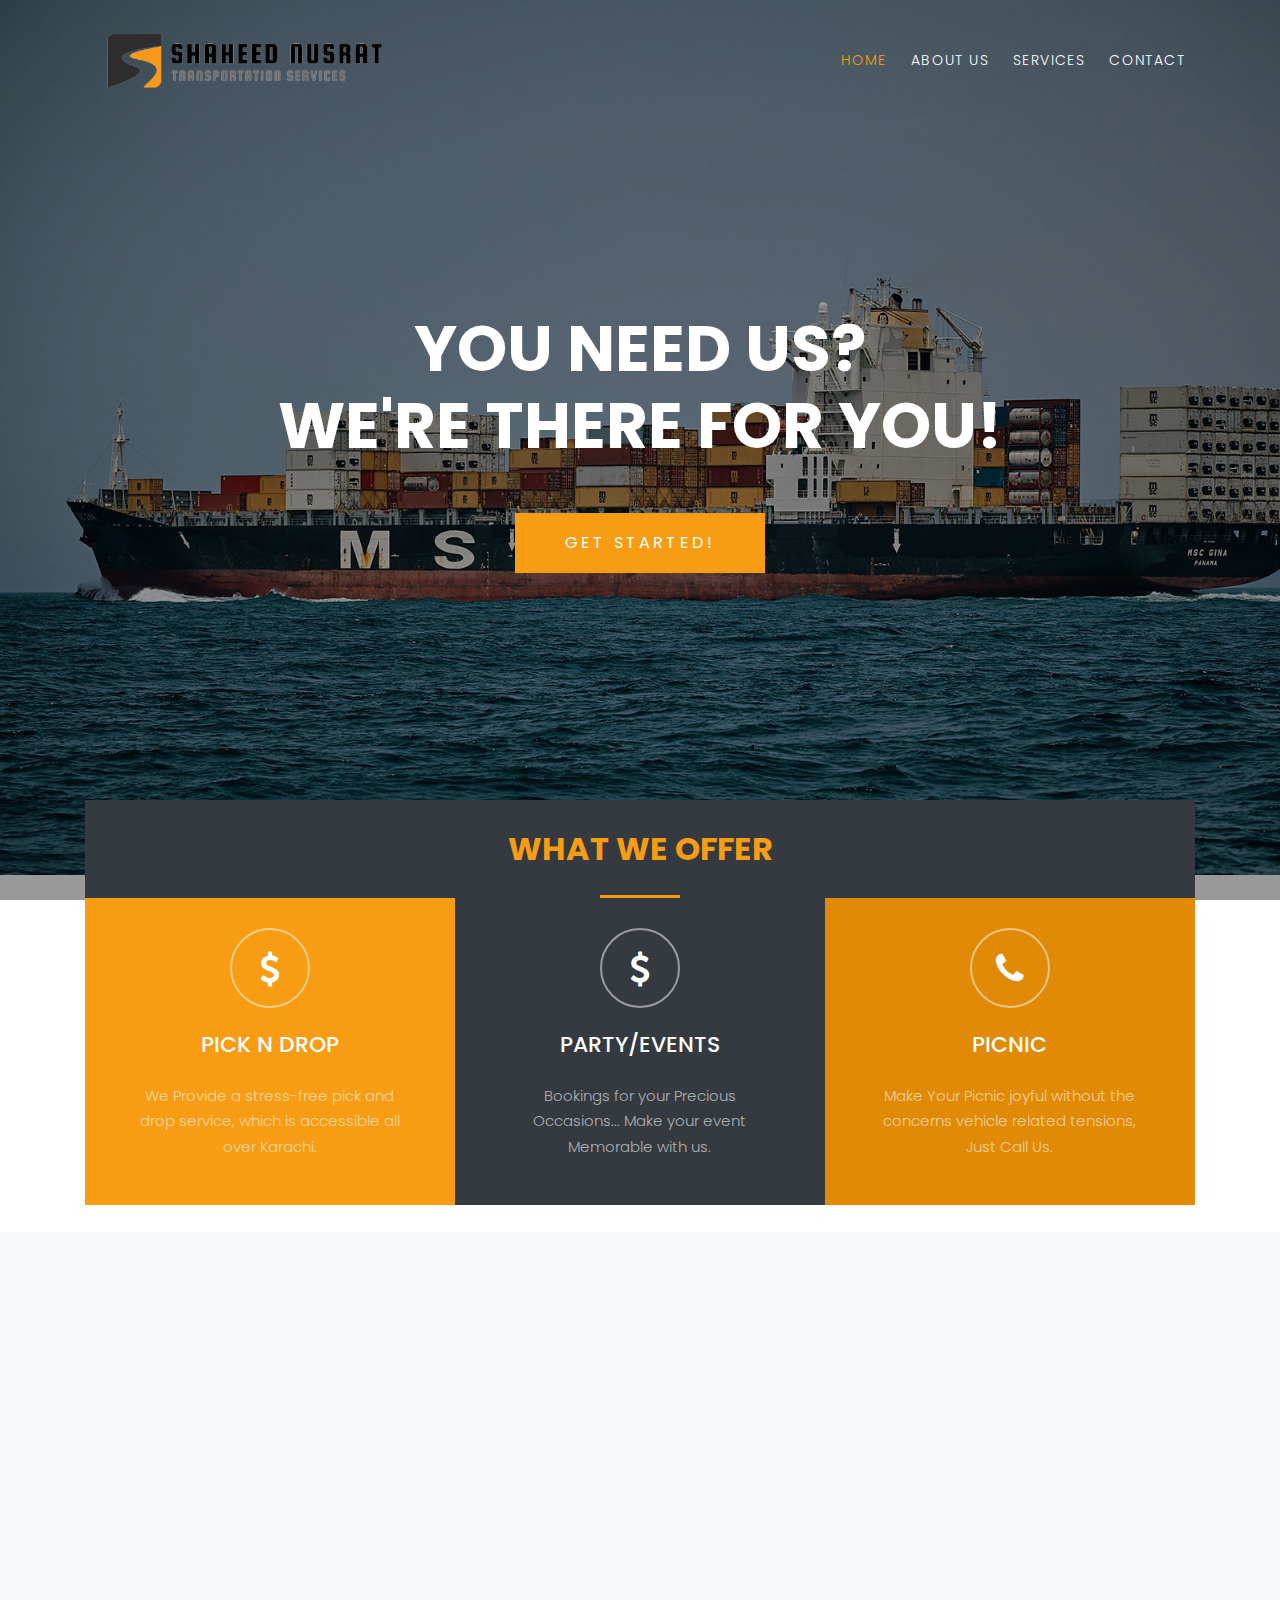
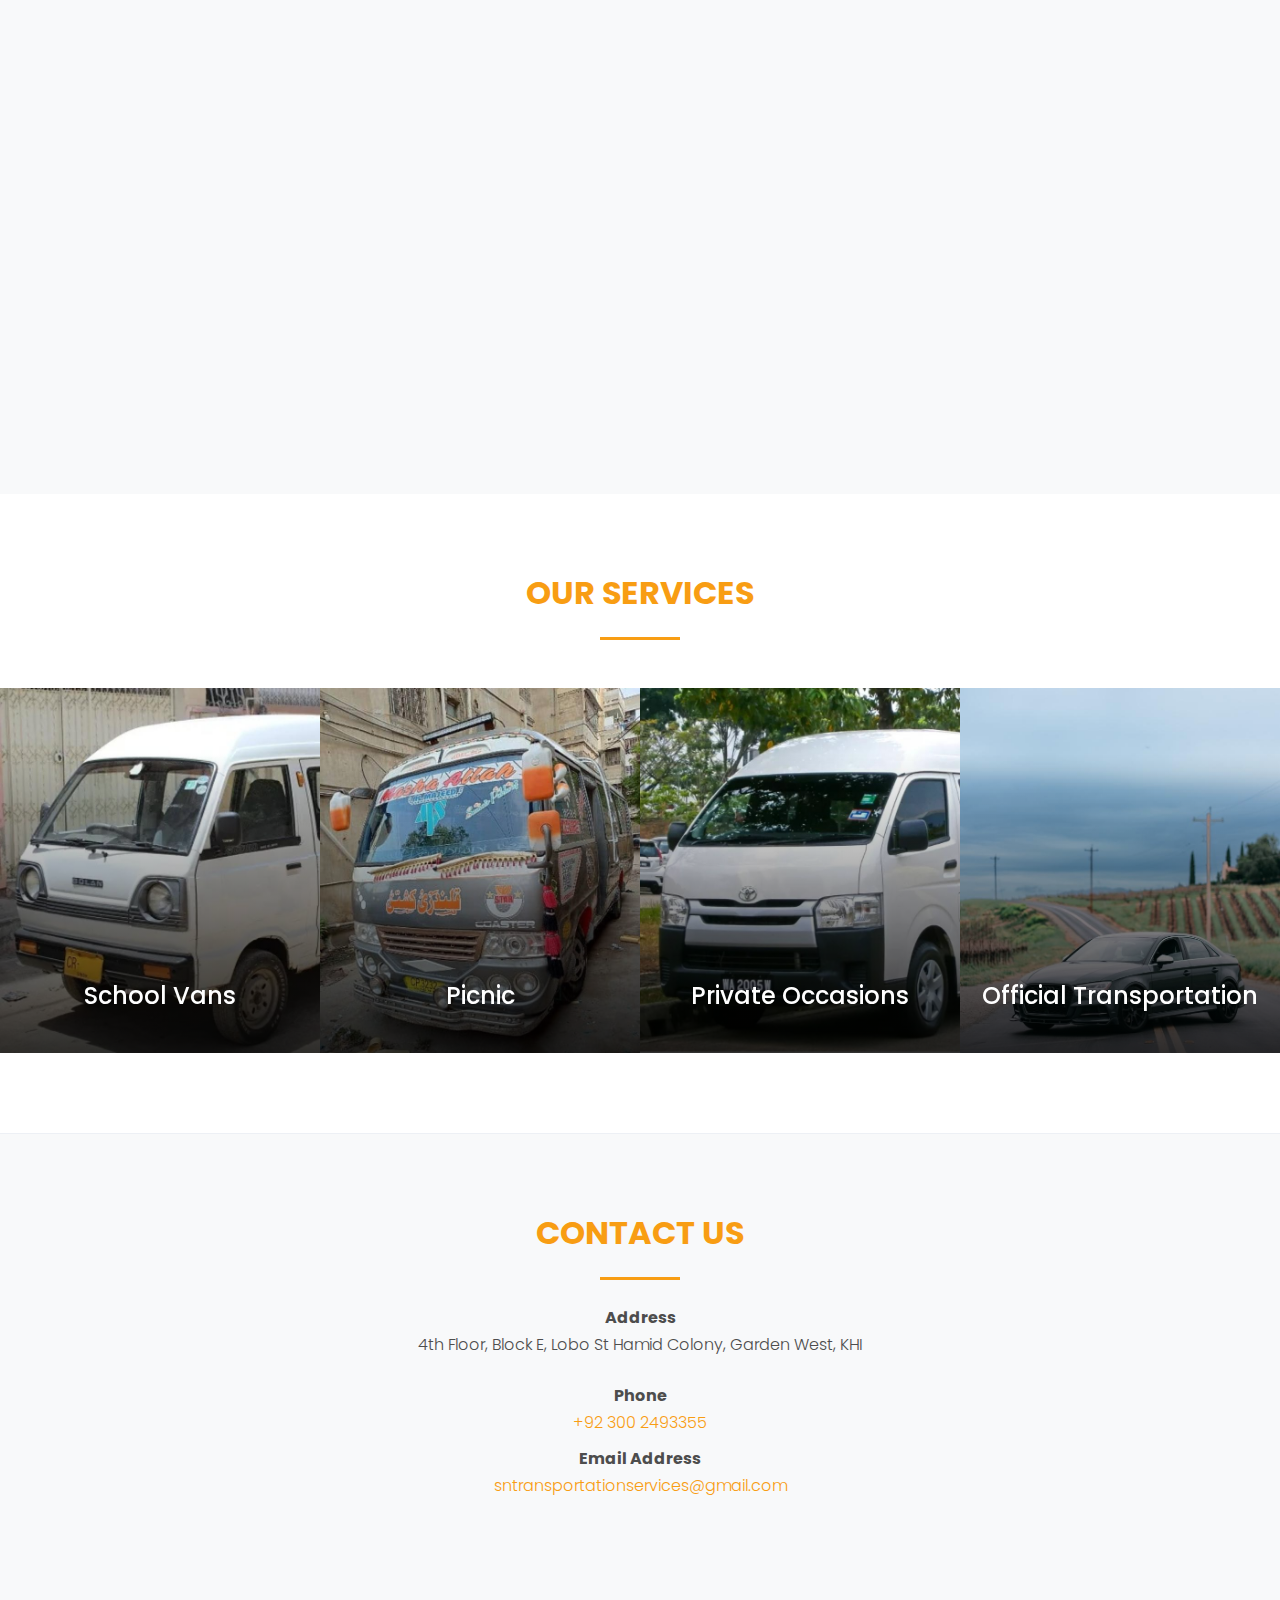
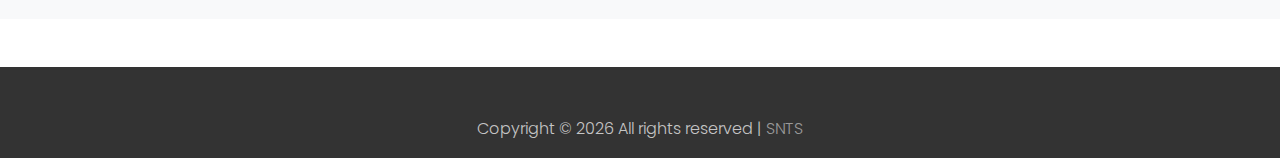
<file: index.html>
<!DOCTYPE html>
<html lang="en">

<head>
  <title>Shaheed Nusrat Transportation Service</title>
  <meta charset="utf-8">
  <meta name="viewport" content="width=device-width, initial-scale=1, shrink-to-fit=no">

  <meta name="description" content="You Need Us? We’re There For You!" />
  <meta property="og:locale" content="en_GB" />
  <meta property="og:url" content="https://www.shaheednusrattransportationservice.com/" />
  <meta property="og:type" content="website" />
  <meta property="og:title" content="Shaheed Nusrat Transportation Service" />
  <meta property="og:description" content="You Need Us? We’re There For You!" />
  <meta property="og:image" content="/images/favicon_io/favicon.ico" />
  <meta name="author" content="M Saim Raza" />
  <link rel="shortcut icon" href="/images/favicon_io/favicon.ico" />

  <link rel="apple-touch-icon" sizes="180x180" href="./images/favicon_io/apple-touch-icon.png">
  <link rel="icon" type="image/png" sizes="32x32" href="./images/favicon_io/favicon-32x32.png">
  <link rel="icon" type="image/png" sizes="16x16" href="./images/favicon_io/favicon-16x16.png">
  <link rel="manifest" href="./images/favicon_io/site.webmanifest">

  <link rel="stylesheet"
    href="https://fonts.googleapis.com/css?family=Poppins:200,300,400,700,900|Display+Playfair:200,300,400,700">
  <link rel="stylesheet" href="fonts/icomoon/style.css">

  <link rel="stylesheet" href="css/bootstrap.min.css">
  <link rel="stylesheet" href="css/magnific-popup.css">
  <link rel="stylesheet" href="css/jquery-ui.css">
  <link rel="stylesheet" href="css/owl.carousel.min.css">
  <link rel="stylesheet" href="css/owl.theme.default.min.css">

  <link rel="stylesheet" href="css/bootstrap-datepicker.css">

  <link rel="stylesheet" href="fonts/flaticon/font/flaticon.css">



  <link rel="stylesheet" href="css/aos.css">

  <link rel="stylesheet" href="css/style.css">

</head>

<body>

  <div class="site-wrap">

    <div class="site-mobile-menu">
      <div class="site-mobile-menu-header">
        <div class="site-mobile-menu-close mt-3">
          <span class="icon-close2 js-menu-toggle"></span>
        </div>
      </div>
      <div class="site-mobile-menu-body"></div>
    </div>

    <header class="site-navbar py-3" role="banner">

      <div class="container">
        <div class="row align-items-center">

          <div class="col-11 col-xl-2">
            <!-- <h1 class="mb-0"><a href="index.html" class="text-white h2 mb-0">SNTS</a></h1> -->
            <a href="#" class="mb-0"><img class="mb-0 logo" src="images/Logo.png" alt="SNTS Logo"></a>
          </div>
          <div class="col-12 col-md-10 d-none d-xl-block">
            <nav class="site-navigation position-relative text-right" role="navigation">

              <ul class="site-menu js-clone-nav mx-auto d-none d-lg-block">
                <li class="active"><a href="#">Home</a></li>
                <li><a href="#about">About Us</a></li>
                <li>
                  <a href="#service">Services</a>
                  <!-- <ul class="dropdown">
                    <li><a href="#">Coaster</a></li>
                    <li><a href="#">Hiace</a></li>
                    <li><a href="#">Suzuki Ravi</a></li>
                    <li><a href="#">Sudan</a></li>
                  </ul> -->
                </li>
                <li><a href="#contact">Contact</a></li>
              </ul>
            </nav>
          </div>


          <div class="d-inline-block d-xl-none ml-md-0 mr-auto py-3" style="position: relative; top: 3px;"><a href="#"
              class="site-menu-toggle js-menu-toggle text-white"><span class="icon-menu h3"></span></a></div>

        </div>

      </div>

    </header>

    <div class="site-blocks-cover overlay" style="background-image: url(images/hero_bg_1.jpg);" data-aos="fade"
      data-stellar-background-ratio="0.5">
      <div class="container">
        <div class="row align-items-center justify-content-center text-center">

          <div class="col-md-8" data-aos="fade-up" data-aos-delay="400">


            <h1 class="text-white font-weight-light mb-5 text-uppercase font-weight-bold">You Need Us? <br>We're There
              For You!
            </h1>
            <p><a href="#" class="btn btn-primary py-3 px-5 text-white">Get Started!</a></p>

          </div>
        </div>
      </div>
    </div>

    <!-- What we offer -->
    <div class="container">
      <div class="row align-items-center no-gutters align-items-stretch overlap-section">
        <div class="col-md-12">
          <div class="feature-1 h-100 text-center bg-dark border-primary">
            <h2 class="mb-0 text-primary">What We Offer</h2>
          </div>
        </div>
        <div class="col-md-4">
          <div class="feature-1 pricing h-100 text-center">
            <div class="icon">
              <span class="icon-dollar"></span>
            </div>
            <h2 class="my-4 heading">Pick n Drop</h2>
            <p>We Provide a stress-free pick and drop service, which is accessible all over Karachi.</p>
          </div>
        </div>
        <div class="col-md-4">
          <div class="free-quote bg-dark h-100 text-center">
            <div class="icon">
              <span class="icon-dollar"></span>
            </div>
            <h2 class="my-4 heading  text-center">Party/Events</h2>
            <p>Bookings for your Precious Occasions... Make your event Memorable with us.</p>
          </div>
        </div>
        <div class="col-md-4">
          <div class="feature-3 pricing h-100 text-center">
            <div class="icon">
              <span class="icon-phone"></span>
            </div>
            <h2 class="my-4 heading">Picnic</h2>
            <p>Make Your Picnic joyful without the concerns vehicle related tensions, Just Call Us.</p>
          </div>
        </div>
      </div>
    </div>

    <br>

    <!-- About Us  -->
    <div class="site-section bg-light" id="about">
      <div class="container">
        <div class="row mb-5">

          <div class="col-md-5 ml-auto mb-5 order-md-2" data-aos="fade">
            <img src="images/img_1.jpg" alt="Image" class="img-fluid rounded">
          </div>
          <div class="col-md-6 order-md-1" data-aos="fade">
            <div class="text-left pb-1 border-primary mb-4">
              <h2 class="text-primary">Our History</h2>
            </div>
            <p>Our Journey Started 30 Years Ago in 1992 with just a Pickup van with only 1 school associated.
              We initially provided services to 10-12 students picking up in the morning & dropping in the evening at
              their homes.
            </p>
            <p class="mb-5">Now, we are operating a dozen vehicles including mini-vans and buses with more than 500
              students and up to 5 schools connected with us.
              We are now a family of 24 hardworking employees and we are giving our services greatly across Karachi.
            </p>

            <div class="row">
              <div class="col-md-12 mb-md-5 mb-0 col-lg-6">
                <div class="unit-4">
                  <div class="unit-4-icon mb-3 mr-4"><span class="text-primary flaticon-frontal-truck"></span></div>
                  <div>
                    <h3>School Buses</h3>
                    <p>Acting as a regular bus service to 5 renowned schools with 500+ Students and their satisfied
                      parents</p>
                    <p class="mb-0"><a href="#">Learn More</a></p>
                  </div>
                </div>
              </div>
              <div class="col-md-12 mb-md-5 mb-0 col-lg-6">
                <div class="unit-4">
                  <div class="unit-4-icon mb-3 mr-4"><span class="text-primary flaticon-car"></span></div>
                  <div>
                    <h3>Private Occasions</h3>
                    <p>Just Book our service and leave the rest on us. We guarantee of a safe and secure service.</p>
                    <p class="mb-0"><a href="#">Learn More</a></p>
                  </div>
                </div>
              </div>
            </div>
          </div>

        </div>
      </div>
    </div>

    <!-- Services -->
    <div class="site-section block-13" id="service">
      <div class="row justify-content-center mb-5">
        <div class="col-md-7 text-center border-primary">
          <h2 class="mb-0 text-primary">Our Services</h2>
          <br>
        </div>
      </div>
      <div class="container"></div>
      <div class="owl-carousel nonloop-block-13">
        <div>
          <a href="#" class="unit-1 text-center">
            <img src="images/img_1.jpg" alt="Image" class="img-fluid">
            <div class="unit-1-text">
              <h3 class="unit-1-heading">School Vans</h3>
              <p class="px-5">Acting as a regular bus service to 5 renowned schools with 500+ Students and their
                satisfied parents۔</p>
            </div>
          </a>
        </div>



        <div>
          <a href="#" class="unit-1 text-center">
            <img src="images/img_3.jpg" alt="Image" class="img-fluid">
            <div class="unit-1-text">
              <h3 class="unit-1-heading">Picnic</h3>
              <p class="px-5">Make Your Picnic joyful without the concerns vehicle related tensions, Just Call Us.</p>
            </div>
          </a>
        </div>

        <div>
          <a href="#" class="unit-1 text-center">
            <img src="images/img_2.jpg" alt="Image" class="img-fluid">
            <div class="unit-1-text">
              <h3 class="unit-1-heading">Private Occasions</h3>
              <p class="px-5">Just Book our service and leave the rest on us. We guarantee of a safe and secure service.
              </p>
            </div>
          </a>
        </div>
        <div>
          <a href="#" class="unit-1 text-center">
            <img src="images/img_4.jpg" alt="Image" class="img-fluid">
            <div class="unit-1-text">
              <h3 class="unit-1-heading">Official Transportation</h3>
              <p class="px-5">Just Book our service and leave the rest on us. We guarantee of a safe and secure service.
              </p>
            </div>
          </a>
        </div>

      </div>
    </div>

    <!-- Contact Us -->
    <div class="site-section border-top bg-light" id="contact">
      <div class="container">
        <div class="row text-center">

          <div class="col-md-12">

            <div class="text-center border-primary">
              <h2 class="mb-0 text-primary text-center">Contact Us</h2>
              <br>
            </div>

            <div class="p-4 mb-3">

              <p class="mb-0 font-weight-bold">Address</p>
              <p class="mb-4">4th Floor, Block E, Lobo St Hamid Colony, Garden West, KHI</p>

              <p class="mb-0 font-weight-bold">Phone</p>
              <p class="mb-2"><a href="tel:+923002493355">+92 300 2493355</a></p>


              <p class="mb-0 font-weight-bold">Email Address</p>
              <p class="mb-0"><a href="mailto:sntransportationservices@gmail.com">sntransportationservices@gmail.com</a>
              </p>

            </div>
          </div>
        </div>
      </div>
    </div>


    <footer class="site-footer">
      <div class="container">
        <div class="row pt-5 mt-5 text-center">
          <div class="col-md-12">
            <div>
              <p>
                Copyright &copy;
                <script>document.write(new Date().getFullYear());</script> All rights reserved | <a href="#"> SNTS </a>
              </p>
            </div>
          </div>

        </div>
      </div>
    </footer>

    <script src="js/jquery-3.3.1.min.js"></script>
    <script src="js/jquery-migrate-3.0.1.min.js"></script>
    <script src="js/jquery-ui.js"></script>
    <script src="js/popper.min.js"></script>
    <script src="js/bootstrap.min.js"></script>
    <script src="js/owl.carousel.min.js"></script>
    <script src="js/jquery.stellar.min.js"></script>
    <script src="js/jquery.countdown.min.js"></script>
    <script src="js/jquery.magnific-popup.min.js"></script>
    <script src="js/bootstrap-datepicker.min.js"></script>
    <script src="js/aos.js"></script>

    <script src="js/main.js"></script>

</body>

</html>
</file>
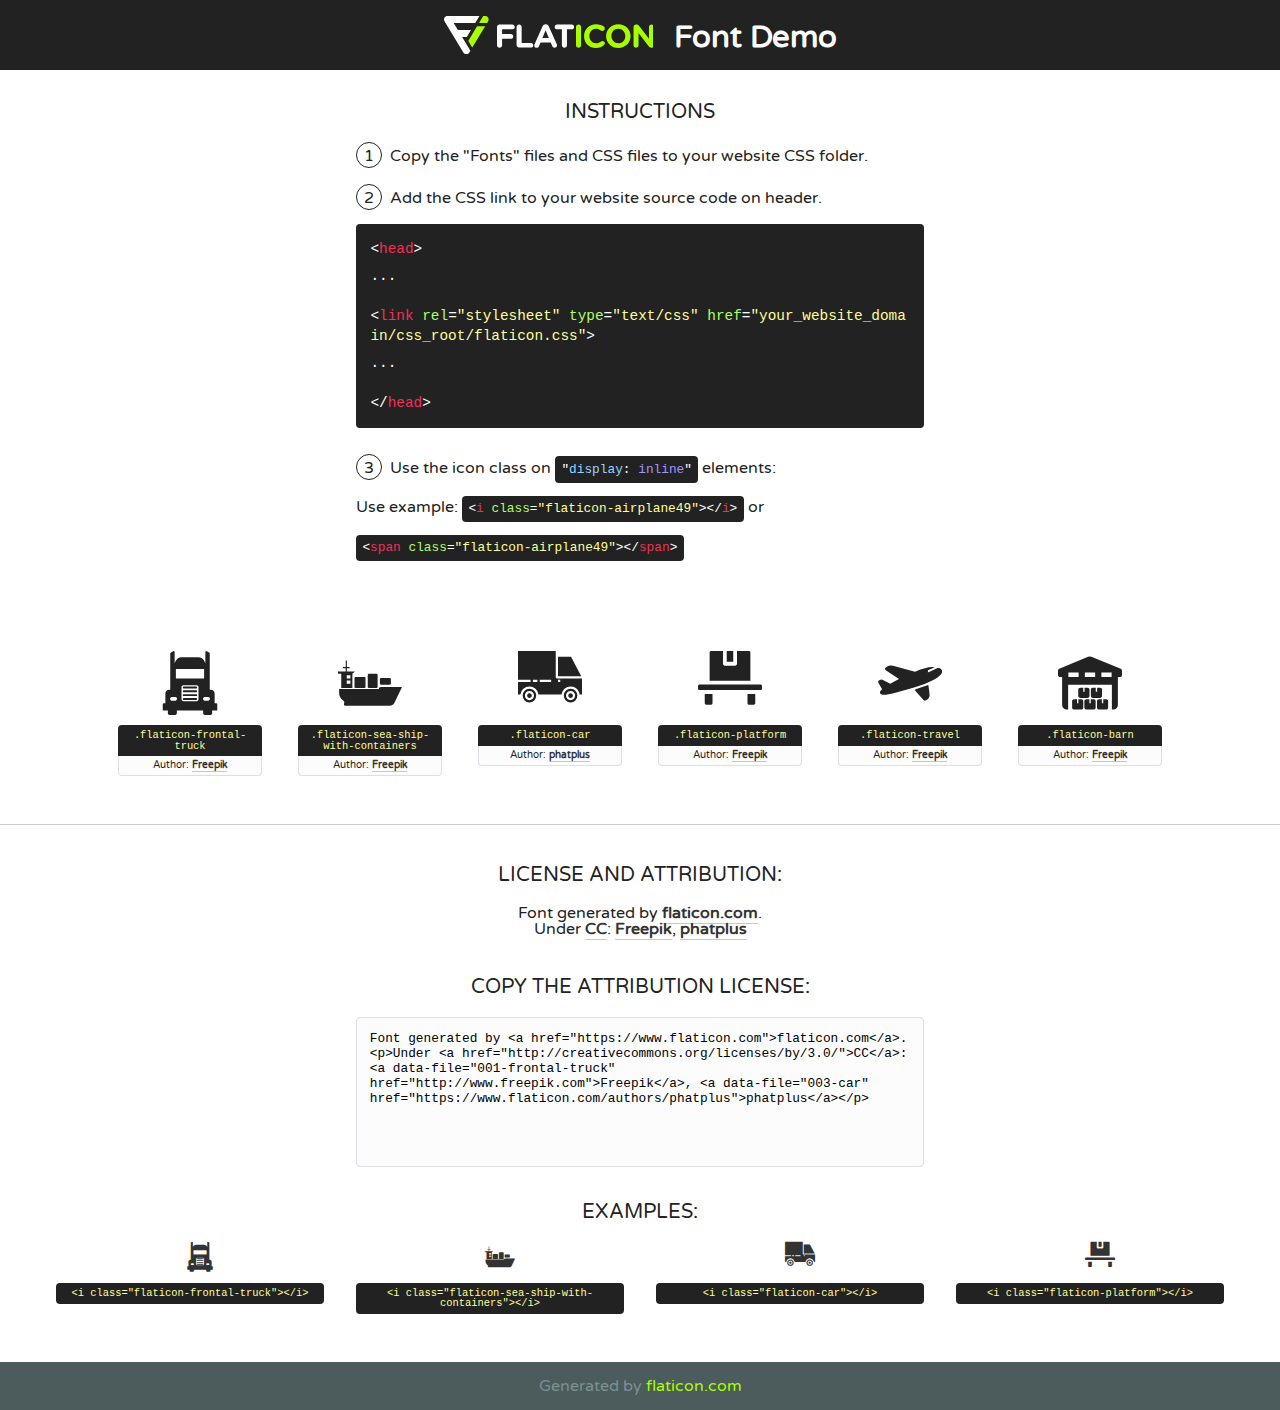
<file: fonts/flaticon/font/flaticon.html>
<!DOCTYPE html>
<!--
  Flaticon icon font: Flaticon
  Creation date: 24/01/2019 09:02
-->
<html>
<!DOCTYPE html>
<html>

<head>
    <title>Flaticon WebFont</title>
    <link href="http://fonts.googleapis.com/css?family=Varela+Round" rel="stylesheet" type="text/css" />
    <link rel="stylesheet" type="text/css" href="flaticon.css">
    <meta charset="UTF-8">
    <style>
    html, body, div, span, applet, object, iframe,
    h1, h2, h3, h4, h5, h6, p, blockquote, pre,
    a, abbr, acronym, address, big, cite, code,
    del, dfn, em, img, ins, kbd, q, s, samp,
    small, strike, strong, sub, sup, tt, var,
    b, u, i, center,
    dl, dt, dd, ol, ul, li,
    fieldset, form, label, legend,
    table, caption, tbody, tfoot, thead, tr, th, td,
    article, aside, canvas, details, embed, 
    figure, figcaption, footer, header, hgroup, 
    menu, nav, output, ruby, section, summary,
    time, mark, audio, video {
        margin: 0;
        padding: 0;
        border: 0;
        font-size: 100%;
        font: inherit;
        vertical-align: baseline;
    }
    /* HTML5 display-role reset for older browsers */
    article, aside, details, figcaption, figure, 
    footer, header, hgroup, menu, nav, section {
        display: block;
    }
    body {
        line-height: 1;
    }
    ol, ul {
        list-style: none;
    }
    blockquote, q {
        quotes: none;
    }
    blockquote:before, blockquote:after,
    q:before, q:after {
        content: '';
        content: none;
    }
    table {
        border-collapse: collapse;
        border-spacing: 0;
    }
    body {
        font-family: 'Varela Round', Helvetica, Arial, sans-serif;
        font-size: 16px;
        color: #222;
    }
    a {
        color: #333;
        border-bottom: 1px solid #a9fd00;
        font-weight: bold;
        text-decoration: none;
    }
    * {
        -moz-box-sizing: border-box;
        -webkit-box-sizing: border-box;
        box-sizing: border-box;
        margin: 0;
        padding: 0;
    }
    [class^="flaticon-"]:before, [class*=" flaticon-"]:before, [class^="flaticon-"]:after, [class*=" flaticon-"]:after {
        font-family: Flaticon;
        font-size: 30px;
        font-style: normal;
        margin-left: 20px;
        color: #333;
    }
    .wrapper {
        max-width: 600px;
        margin: auto;
        padding: 0 1em;
    }
    .title {
        font-size: 1.25em;
        text-align: center;
        margin-bottom: 1em;
        text-transform: uppercase;
    }
    header {
        text-align: center;
        background-color: #222;
        color: #fff;
        padding: 1em;
    }
    header .logo {
        width: 210px;
        height: 38px;
        display: inline-block;
        vertical-align: middle;
        margin-right: 1em;
        border: none;
    }
    header strong {
        font-size: 1.95em;
        font-weight: bold;
        vertical-align: middle;
        margin-top: 5px;
        display: inline-block;
    }
    .demo {
        margin: 2em auto;
        line-height: 1.25em;
    }
    .demo ul li {
        margin-bottom: 1em;
    }
    .demo ul li .num {
        color: #222;
        border-radius: 20px;
        display: inline-block;
        width: 26px;
        padding: 3px;
        height: 26px;
        text-align: center;
        margin-right: 0.5em;
        border: 1px solid #222;
    }
    .demo ul li code {
        background-color: #222;
        border-radius: 4px;
        padding: 0.25em 0.5em;
        display: inline-block;
        color: #fff;
        font-family: Consolas,Monaco,Lucida Console,Liberation Mono,DejaVu Sans Mono,Bitstream Vera Sans Mono,Courier New, monospace;
        font-weight: lighter;
        margin-top: 1em;
        font-size: 0.8em;
        word-break: break-all;
    }
    .demo ul li code.big {
        padding: 1em;
        font-size: 0.9em;
    }
    .demo ul li code .red {
        color: #EF3159;
    }
    .demo ul li code .green {
        color: #ACFF65;
    }
    .demo ul li code .yellow {
        color: #FFFF99;
    }
    .demo ul li code .blue {
        color: #99D3FF;
    }
    .demo ul li code .purple {
        color: #A295FF;
    }
    .demo ul li code .dots {
        margin-top: 0.5em;
        display: block;
    }
    #glyphs {
        border-bottom: 1px solid #ccc;
        padding: 2em 0;
        text-align: center;
    }
    .glyph {
        display: inline-block;
        width: 9em;
        margin: 1em;
        text-align: center;
        vertical-align: top;
        background: #FFF;
    }
    .glyph .glyph-icon {
        padding: 10px;
        display: block;
        font-family:"Flaticon";
        font-size: 64px;
        line-height: 1;
    }
    .glyph .glyph-icon:before {
        font-size: 64px;
        color: #222;
        margin-left: 0;
    }
    .class-name {
        font-size: 0.65em;
        background-color: #222;
        color: #fff;
        border-radius: 4px 4px 0 0;
        padding: 0.5em;
        color: #FFFF99;
        font-family: Consolas,Monaco,Lucida Console,Liberation Mono,DejaVu Sans Mono,Bitstream Vera Sans Mono,Courier New, monospace;
    }
    .author-name {
        font-size: 0.6em;
        background-color: #fcfcfd;
        border: 1px solid #DEDEE4;
        border-top: 0;
        border-radius: 0 0 4px 4px;
        padding: 0.5em;
    }
    .class-name:last-child {
        font-size: 10px;
        color:#888;
    }
    .class-name:last-child a {
        font-size: 10px;
        color:#555;
    }
    .class-name:last-child a:hover {
        color:#a9fd00;
    }
    .glyph > input {
        display: block;
        width: 100px;
        margin: 5px auto;
        text-align: center;
        font-size: 12px;
        cursor: text;
    }
    .glyph > input.icon-input {
        font-family:"Flaticon";
        font-size: 16px;
        margin-bottom: 10px;
    }
    .attribution .title {
        margin-top: 2em;
    }
    .attribution textarea {
        background-color: #fcfcfd;
        padding: 1em;
        border: none;
        box-shadow: none;
        border: 1px solid #DEDEE4;
        border-radius: 4px;
        resize: none;
        width: 100%;
        height: 150px;
        font-size: 0.8em;
        font-family: Consolas,Monaco,Lucida Console,Liberation Mono,DejaVu Sans Mono,Bitstream Vera Sans Mono,Courier New, monospace;
        -webkit-appearance: none;
    }
    .iconsuse {
        margin: 2em auto;
        text-align: center;
        max-width: 1200px;
    }
    .iconsuse:after {
        content: '';
        display: table;
        clear: both;
    }
    .iconsuse .image {
        float: left;
        width: 25%;
        padding: 0 1em;
    }
    .iconsuse .image p {
        margin-bottom: 1em;
    }
    .iconsuse .image span {
        display: block;
        font-size: 0.65em;
        background-color: #222;
        color: #fff;
        border-radius: 4px;
        padding: 0.5em;
        color: #FFFF99;
        margin-top: 1em;
        font-family: Consolas,Monaco,Lucida Console,Liberation Mono,DejaVu Sans Mono,Bitstream Vera Sans Mono,Courier New, monospace;
    }
    #footer {
        text-align: center;
        background-color: #4C5B5C;
        color: #7c9192;
        padding: 1em;
    }
    #footer a {
        border: none;
        color: #a9fd00;
        font-weight: normal;
    }
    @media (max-width: 960px) {
        .iconsuse .image {
            width: 50%;
        }
    }
    @media (max-width: 560px) {
        .iconsuse .image {
            width: 100%;
        }
    }
    </style>
</head>

<body class="characters-off">

    <header>
        <a href="https://www.flaticon.com" target="_blank" class="logo">
            <svg version="1.1" xmlns="http://www.w3.org/2000/svg" xmlns:xlink="http://www.w3.org/1999/xlink" xmlns:a="http://ns.adobe.com/AdobeSVGViewerExtensions/3.0/" viewBox="0 0 560.875 102.036" enable-background="new 0 0 560.875 102.036" xml:space="preserve">
                <defs>
                </defs>
                <g>
                    <g class="letters">
                        <path fill="#ffffff" d="M141.596,29.675c0-3.777,2.985-6.767,6.764-6.767h34.438c3.426,0,6.15,2.728,6.15,6.15
                        c0,3.43-2.724,6.149-6.15,6.149h-27.674v13.091h23.719c3.429,0,6.151,2.724,6.151,6.15c0,3.43-2.723,6.149-6.151,6.149h-23.719
                        v17.574c0,3.773-2.986,6.761-6.764,6.761c-3.779,0-6.764-2.989-6.764-6.761V29.675z"></path>
                        <path fill="#ffffff" d="M193.844,29.149c0-3.781,2.985-6.767,6.764-6.767c3.776,0,6.763,2.985,6.763,6.767v42.957h25.039
                        c3.426,0,6.149,2.726,6.149,6.153c0,3.425-2.723,6.15-6.149,6.15h-31.802c-3.779,0-6.764-2.986-6.764-6.768V29.149z"></path>
                        <path fill="#ffffff" d="M241.891,75.71l21.438-48.407c1.492-3.341,4.215-5.357,7.906-5.357h0.792
                        c3.686,0,6.323,2.017,7.815,5.357l21.439,48.407c0.436,0.967,0.701,1.845,0.701,2.723c0,3.602-2.809,6.501-6.414,6.501
                        c-3.161,0-5.269-1.845-6.499-4.655l-4.132-9.661h-27.059l-4.301,10.102c-1.144,2.631-3.426,4.214-6.237,4.214
                        c-3.517,0-6.24-2.81-6.24-6.325C241.1,77.64,241.451,76.677,241.891,75.71z M279.932,58.666l-8.521-20.297l-8.526,20.297H279.932
                        z"></path>
                        <path fill="#ffffff" d="M314.864,35.387H301.86c-3.429,0-6.239-2.813-6.239-6.238c0-3.429,2.811-6.24,6.239-6.24h39.533
                        c3.426,0,6.237,2.811,6.237,6.24c0,3.425-2.811,6.238-6.237,6.238h-13.001v42.785c0,3.773-2.99,6.761-6.764,6.761
                        c-3.779,0-6.764-2.989-6.764-6.761V35.387z"></path>
                        <path fill="#A9FD00" d="M352.615,29.149c0-3.781,2.985-6.767,6.767-6.767c3.774,0,6.761,2.985,6.761,6.767v49.024
                        c0,3.773-2.987,6.761-6.761,6.761c-3.781,0-6.767-2.989-6.767-6.761V29.149z"></path>
                        <path fill="#A9FD00" d="M374.132,53.836v-0.179c0-17.481,13.178-31.801,32.065-31.801c9.22,0,15.459,2.458,20.557,6.238
                        c1.402,1.054,2.637,2.985,2.637,5.357c0,3.692-2.985,6.59-6.681,6.59c-1.845,0-3.071-0.702-4.044-1.319
                        c-3.776-2.813-7.729-4.393-12.562-4.393c-10.364,0-17.831,8.611-17.831,19.154v0.173c0,10.542,7.291,19.329,17.831,19.329
                        c5.715,0,9.492-1.756,13.359-4.834c1.049-0.874,2.458-1.491,4.039-1.491c3.429,0,6.325,2.813,6.325,6.236
                        c0,2.106-1.056,3.78-2.282,4.834c-5.539,4.834-12.036,7.733-21.878,7.733C387.572,85.464,374.132,71.493,374.132,53.836z"></path>
                        <path fill="#A9FD00" d="M433.009,53.836v-0.179c0-17.481,13.79-31.801,32.766-31.801c18.981,0,32.592,14.143,32.592,31.628v0.173
                        c0,17.483-13.785,31.807-32.769,31.807C446.625,85.464,433.009,71.32,433.009,53.836z M484.224,53.836v-0.179
                        c0-10.539-7.725-19.326-18.626-19.326c-10.893,0-18.449,8.611-18.449,19.154v0.173c0,10.542,7.73,19.329,18.626,19.329
                        C476.676,72.986,484.224,64.378,484.224,53.836z"></path>
                        <path fill="#A9FD00" d="M506.233,29.321c0-3.774,2.99-6.763,6.767-6.763h1.401c3.252,0,5.183,1.583,7.029,3.953l26.093,34.265
                        V29.059c0-3.692,2.99-6.677,6.681-6.677c3.683,0,6.671,2.985,6.671,6.677v48.934c0,3.78-2.987,6.765-6.764,6.765h-0.436
                        c-3.257,0-5.188-1.581-7.034-3.953l-27.056-35.492v32.944c0,3.687-2.985,6.676-6.678,6.676c-3.683,0-6.673-2.989-6.673-6.676
                        V29.321z"></path>
                    </g>
                    <g class="insignia">
                        <path fill="#ffffff" d="M48.372,56.137h12.517l11.156-18.537H37.186L25.688,18.539h57.825L94.668,0H9.271
                        C5.925,0,2.842,1.801,1.198,4.716c-1.644,2.907-1.593,6.482,0.134,9.343l50.38,83.501c1.678,2.781,4.689,4.476,7.938,4.476
                        c3.246,0,6.257-1.695,7.935-4.476l2.898-4.804L48.372,56.137z"></path>
                        <g class="i">
                            <path fill="#A9FD00" d="M93.575,18.539h0.031v0.004l21.652,0.004l2.705-4.488c1.727-2.861,1.778-6.436,0.133-9.343
                            C116.454,1.801,113.371,0,110.026,0h-5.294L93.575,18.539z"></path>
                            <polygon fill="#A9FD00" points="88.291,27.356 64.725,66.486 75.519,84.404 109.942,27.356"></polygon>
                        </g>
                    </g>
                </g>
            </svg>
        </a>
        <strong>Font Demo</strong>
    </header>


    <section class="demo wrapper">

        <p class="title">Instructions</p>

        <ul>
            <li>
                <span class="num">1</span>Copy the "Fonts" files and CSS files to your website CSS folder.
            </li>
            <li>
                <span class="num">2</span>Add the CSS link to your website source code on header.
                <code class="big">
                    &lt;<span class="red">head</span>&gt;
                    <br/><span class="dots">...</span>
                    <br/>&lt;<span class="red">link</span> <span class="green">rel</span>=<span class="yellow">"stylesheet"</span> <span class="green">type</span>=<span class="yellow">"text/css"</span> <span class="green">href</span>=<span class="yellow">"your_website_domain/css_root/flaticon.css"</span>&gt;
                    <br/><span class="dots">...</span>
                    <br/>&lt;/<span class="red">head</span>&gt;
                </code>
            </li>

            <li>
                <p>
                    <span class="num">3</span>Use the icon class on <code>"<span class="blue">display</span>:<span class="purple"> inline</span>"</code> elements:
                    <br />
                    Use example: <code>&lt;<span class="red">i</span> <span class="green">class</span>=<span class="yellow">&quot;flaticon-airplane49&quot;</span>&gt;&lt;/<span class="red">i</span>&gt;</code> or <code>&lt;<span class="red">span</span> <span class="green">class</span>=<span class="yellow">&quot;flaticon-airplane49&quot;</span>&gt;&lt;/<span class="red">span</span>&gt;</code>
            </li>
        </ul>

    </section>




   <section id="glyphs">          
    
      
        <div class="glyph"><div class="glyph-icon flaticon-frontal-truck"></div>
            <div class="class-name">.flaticon-frontal-truck</div>
            <div class="author-name">Author: <a data-file="001-frontal-truck" href="http://www.freepik.com">Freepik</a> </div> 
        </div>        
        
        <div class="glyph"><div class="glyph-icon flaticon-sea-ship-with-containers"></div>
            <div class="class-name">.flaticon-sea-ship-with-containers</div>
            <div class="author-name">Author: <a data-file="002-sea-ship-with-containers" href="http://www.freepik.com">Freepik</a> </div> 
        </div>        
        
        <div class="glyph"><div class="glyph-icon flaticon-car"></div>
            <div class="class-name">.flaticon-car</div>
            <div class="author-name">Author: <a data-file="003-car" href="https://www.flaticon.com/authors/phatplus">phatplus</a> </div> 
        </div>        
        
        <div class="glyph"><div class="glyph-icon flaticon-platform"></div>
            <div class="class-name">.flaticon-platform</div>
            <div class="author-name">Author: <a data-file="004-platform" href="http://www.freepik.com">Freepik</a> </div> 
        </div>        
        
        <div class="glyph"><div class="glyph-icon flaticon-travel"></div>
            <div class="class-name">.flaticon-travel</div>
            <div class="author-name">Author: <a data-file="005-travel" href="http://www.freepik.com">Freepik</a> </div> 
        </div>        
        
        <div class="glyph"><div class="glyph-icon flaticon-barn"></div>
            <div class="class-name">.flaticon-barn</div>
            <div class="author-name">Author: <a data-file="006-barn" href="http://www.freepik.com">Freepik</a> </div> 
        </div>        
        

    </section>



    <section class="attribution wrapper"   style="text-align:center;">

      <div class="title">License and attribution:</div><div class="attrDiv">Font generated by <a href="https://www.flaticon.com">flaticon.com</a>. <div><p>Under <a href="http://creativecommons.org/licenses/by/3.0/">CC</a>: <a data-file="001-frontal-truck" href="http://www.freepik.com">Freepik</a>, <a data-file="003-car" href="https://www.flaticon.com/authors/phatplus">phatplus</a></p>  </div>
      </div>
      <div class="title">Copy the Attribution License:</div>

    <textarea onclick="this.focus();this.select();">Font generated by &lt;a href=&quot;https://www.flaticon.com&quot;&gt;flaticon.com&lt;/a&gt;. <p>Under <a href="http://creativecommons.org/licenses/by/3.0/">CC</a>: <a data-file="001-frontal-truck" href="http://www.freepik.com">Freepik</a>, <a data-file="003-car" href="https://www.flaticon.com/authors/phatplus">phatplus</a></p>  
     </textarea>

    </section>

    <section class="iconsuse">

          <div class="title">Examples:</div>            
             
            <div class="image">
                <p>
                    <i class="glyph-icon flaticon-frontal-truck"></i> 
                    <span>&lt;i class=&quot;flaticon-frontal-truck&quot;&gt;&lt;/i&gt;</span>
                </p>
            </div>
            
            <div class="image">
                <p>
                    <i class="glyph-icon flaticon-sea-ship-with-containers"></i> 
                    <span>&lt;i class=&quot;flaticon-sea-ship-with-containers&quot;&gt;&lt;/i&gt;</span>
                </p>
            </div>
            
            <div class="image">
                <p>
                    <i class="glyph-icon flaticon-car"></i> 
                    <span>&lt;i class=&quot;flaticon-car&quot;&gt;&lt;/i&gt;</span>
                </p>
            </div>
            
            <div class="image">
                <p>
                    <i class="glyph-icon flaticon-platform"></i> 
                    <span>&lt;i class=&quot;flaticon-platform&quot;&gt;&lt;/i&gt;</span>
                </p>
            </div>
                       
        </div>
                            
    </section>

<div id="footer">
    <div>Generated by <a href="https://www.flaticon.com">flaticon.com</a>
    </div>
</div>



</body>
</html>
</file>
<file: fonts/icomoon/style.css>
@font-face {
  font-family: 'icomoon';
  src:  url('fonts/icomoon.eot?10si43');
  src:  url('fonts/icomoon.eot?10si43#iefix') format('embedded-opentype'),
    url('fonts/icomoon.ttf?10si43') format('truetype'),
    url('fonts/icomoon.woff?10si43') format('woff'),
    url('fonts/icomoon.svg?10si43#icomoon') format('svg');
  font-weight: normal;
  font-style: normal;
}

[class^="icon-"], [class*=" icon-"] {
  /* use !important to prevent issues with browser extensions that change fonts */
  font-family: 'icomoon' !important;
  speak: none;
  font-style: normal;
  font-weight: normal;
  font-variant: normal;
  text-transform: none;
  line-height: 1;

  /* Better Font Rendering =========== */
  -webkit-font-smoothing: antialiased;
  -moz-osx-font-smoothing: grayscale;
}

.icon-asterisk:before {
  content: "\f069";
}
.icon-plus:before {
  content: "\f067";
}
.icon-question:before {
  content: "\f128";
}
.icon-minus:before {
  content: "\f068";
}
.icon-glass:before {
  content: "\f000";
}
.icon-music:before {
  content: "\f001";
}
.icon-search:before {
  content: "\f002";
}
.icon-envelope-o:before {
  content: "\f003";
}
.icon-heart:before {
  content: "\f004";
}
.icon-star:before {
  content: "\f005";
}
.icon-star-o:before {
  content: "\f006";
}
.icon-user:before {
  content: "\f007";
}
.icon-film:before {
  content: "\f008";
}
.icon-th-large:before {
  content: "\f009";
}
.icon-th:before {
  content: "\f00a";
}
.icon-th-list:before {
  content: "\f00b";
}
.icon-check:before {
  content: "\f00c";
}
.icon-close:before {
  content: "\f00d";
}
.icon-remove:before {
  content: "\f00d";
}
.icon-times:before {
  content: "\f00d";
}
.icon-search-plus:before {
  content: "\f00e";
}
.icon-search-minus:before {
  content: "\f010";
}
.icon-power-off:before {
  content: "\f011";
}
.icon-signal:before {
  content: "\f012";
}
.icon-cog:before {
  content: "\f013";
}
.icon-gear:before {
  content: "\f013";
}
.icon-trash-o:before {
  content: "\f014";
}
.icon-home:before {
  content: "\f015";
}
.icon-file-o:before {
  content: "\f016";
}
.icon-clock-o:before {
  content: "\f017";
}
.icon-road:before {
  content: "\f018";
}
.icon-download:before {
  content: "\f019";
}
.icon-arrow-circle-o-down:before {
  content: "\f01a";
}
.icon-arrow-circle-o-up:before {
  content: "\f01b";
}
.icon-inbox:before {
  content: "\f01c";
}
.icon-play-circle-o:before {
  content: "\f01d";
}
.icon-repeat:before {
  content: "\f01e";
}
.icon-rotate-right:before {
  content: "\f01e";
}
.icon-refresh:before {
  content: "\f021";
}
.icon-list-alt:before {
  content: "\f022";
}
.icon-lock:before {
  content: "\f023";
}
.icon-flag:before {
  content: "\f024";
}
.icon-headphones:before {
  content: "\f025";
}
.icon-volume-off:before {
  content: "\f026";
}
.icon-volume-down:before {
  content: "\f027";
}
.icon-volume-up:before {
  content: "\f028";
}
.icon-qrcode:before {
  content: "\f029";
}
.icon-barcode:before {
  content: "\f02a";
}
.icon-tag:before {
  content: "\f02b";
}
.icon-tags:before {
  content: "\f02c";
}
.icon-book:before {
  content: "\f02d";
}
.icon-bookmark:before {
  content: "\f02e";
}
.icon-print:before {
  content: "\f02f";
}
.icon-camera:before {
  content: "\f030";
}
.icon-font:before {
  content: "\f031";
}
.icon-bold:before {
  content: "\f032";
}
.icon-italic:before {
  content: "\f033";
}
.icon-text-height:before {
  content: "\f034";
}
.icon-text-width:before {
  content: "\f035";
}
.icon-align-left:before {
  content: "\f036";
}
.icon-align-center:before {
  content: "\f037";
}
.icon-align-right:before {
  content: "\f038";
}
.icon-align-justify:before {
  content: "\f039";
}
.icon-list:before {
  content: "\f03a";
}
.icon-dedent:before {
  content: "\f03b";
}
.icon-outdent:before {
  content: "\f03b";
}
.icon-indent:before {
  content: "\f03c";
}
.icon-video-camera:before {
  content: "\f03d";
}
.icon-image:before {
  content: "\f03e";
}
.icon-photo:before {
  content: "\f03e";
}
.icon-picture-o:before {
  content: "\f03e";
}
.icon-pencil:before {
  content: "\f040";
}
.icon-map-marker:before {
  content: "\f041";
}
.icon-adjust:before {
  content: "\f042";
}
.icon-tint:before {
  content: "\f043";
}
.icon-edit:before {
  content: "\f044";
}
.icon-pencil-square-o:before {
  content: "\f044";
}
.icon-share-square-o:before {
  content: "\f045";
}
.icon-check-square-o:before {
  content: "\f046";
}
.icon-arrows:before {
  content: "\f047";
}
.icon-step-backward:before {
  content: "\f048";
}
.icon-fast-backward:before {
  content: "\f049";
}
.icon-backward:before {
  content: "\f04a";
}
.icon-play:before {
  content: "\f04b";
}
.icon-pause:before {
  content: "\f04c";
}
.icon-stop:before {
  content: "\f04d";
}
.icon-forward:before {
  content: "\f04e";
}
.icon-fast-forward:before {
  content: "\f050";
}
.icon-step-forward:before {
  content: "\f051";
}
.icon-eject:before {
  content: "\f052";
}
.icon-chevron-left:before {
  content: "\f053";
}
.icon-chevron-right:before {
  content: "\f054";
}
.icon-plus-circle:before {
  content: "\f055";
}
.icon-minus-circle:before {
  content: "\f056";
}
.icon-times-circle:before {
  content: "\f057";
}
.icon-check-circle:before {
  content: "\f058";
}
.icon-question-circle:before {
  content: "\f059";
}
.icon-info-circle:before {
  content: "\f05a";
}
.icon-crosshairs:before {
  content: "\f05b";
}
.icon-times-circle-o:before {
  content: "\f05c";
}
.icon-check-circle-o:before {
  content: "\f05d";
}
.icon-ban:before {
  content: "\f05e";
}
.icon-arrow-left:before {
  content: "\f060";
}
.icon-arrow-right:before {
  content: "\f061";
}
.icon-arrow-up:before {
  content: "\f062";
}
.icon-arrow-down:before {
  content: "\f063";
}
.icon-mail-forward:before {
  content: "\f064";
}
.icon-share:before {
  content: "\f064";
}
.icon-expand:before {
  content: "\f065";
}
.icon-compress:before {
  content: "\f066";
}
.icon-exclamation-circle:before {
  content: "\f06a";
}
.icon-gift:before {
  content: "\f06b";
}
.icon-leaf:before {
  content: "\f06c";
}
.icon-fire:before {
  content: "\f06d";
}
.icon-eye:before {
  content: "\f06e";
}
.icon-eye-slash:before {
  content: "\f070";
}
.icon-exclamation-triangle:before {
  content: "\f071";
}
.icon-warning:before {
  content: "\f071";
}
.icon-plane:before {
  content: "\f072";
}
.icon-calendar:before {
  content: "\f073";
}
.icon-random:before {
  content: "\f074";
}
.icon-comment:before {
  content: "\f075";
}
.icon-magnet:before {
  content: "\f076";
}
.icon-chevron-up:before {
  content: "\f077";
}
.icon-chevron-down:before {
  content: "\f078";
}
.icon-retweet:before {
  content: "\f079";
}
.icon-shopping-cart:before {
  content: "\f07a";
}
.icon-folder:before {
  content: "\f07b";
}
.icon-folder-open:before {
  content: "\f07c";
}
.icon-arrows-v:before {
  content: "\f07d";
}
.icon-arrows-h:before {
  content: "\f07e";
}
.icon-bar-chart:before {
  content: "\f080";
}
.icon-bar-chart-o:before {
  content: "\f080";
}
.icon-twitter-square:before {
  content: "\f081";
}
.icon-facebook-square:before {
  content: "\f082";
}
.icon-camera-retro:before {
  content: "\f083";
}
.icon-key:before {
  content: "\f084";
}
.icon-cogs:before {
  content: "\f085";
}
.icon-gears:before {
  content: "\f085";
}
.icon-comments:before {
  content: "\f086";
}
.icon-thumbs-o-up:before {
  content: "\f087";
}
.icon-thumbs-o-down:before {
  content: "\f088";
}
.icon-star-half:before {
  content: "\f089";
}
.icon-heart-o:before {
  content: "\f08a";
}
.icon-sign-out:before {
  content: "\f08b";
}
.icon-linkedin-square:before {
  content: "\f08c";
}
.icon-thumb-tack:before {
  content: "\f08d";
}
.icon-external-link:before {
  content: "\f08e";
}
.icon-sign-in:before {
  content: "\f090";
}
.icon-trophy:before {
  content: "\f091";
}
.icon-github-square:before {
  content: "\f092";
}
.icon-upload:before {
  content: "\f093";
}
.icon-lemon-o:before {
  content: "\f094";
}
.icon-phone:before {
  content: "\f095";
}
.icon-square-o:before {
  content: "\f096";
}
.icon-bookmark-o:before {
  content: "\f097";
}
.icon-phone-square:before {
  content: "\f098";
}
.icon-twitter:before {
  content: "\f099";
}
.icon-facebook:before {
  content: "\f09a";
}
.icon-facebook-f:before {
  content: "\f09a";
}
.icon-github:before {
  content: "\f09b";
}
.icon-unlock:before {
  content: "\f09c";
}
.icon-credit-card:before {
  content: "\f09d";
}
.icon-feed:before {
  content: "\f09e";
}
.icon-rss:before {
  content: "\f09e";
}
.icon-hdd-o:before {
  content: "\f0a0";
}
.icon-bullhorn:before {
  content: "\f0a1";
}
.icon-bell-o:before {
  content: "\f0a2";
}
.icon-certificate:before {
  content: "\f0a3";
}
.icon-hand-o-right:before {
  content: "\f0a4";
}
.icon-hand-o-left:before {
  content: "\f0a5";
}
.icon-hand-o-up:before {
  content: "\f0a6";
}
.icon-hand-o-down:before {
  content: "\f0a7";
}
.icon-arrow-circle-left:before {
  content: "\f0a8";
}
.icon-arrow-circle-right:before {
  content: "\f0a9";
}
.icon-arrow-circle-up:before {
  content: "\f0aa";
}
.icon-arrow-circle-down:before {
  content: "\f0ab";
}
.icon-globe:before {
  content: "\f0ac";
}
.icon-wrench:before {
  content: "\f0ad";
}
.icon-tasks:before {
  content: "\f0ae";
}
.icon-filter:before {
  content: "\f0b0";
}
.icon-briefcase:before {
  content: "\f0b1";
}
.icon-arrows-alt:before {
  content: "\f0b2";
}
.icon-group:before {
  content: "\f0c0";
}
.icon-users:before {
  content: "\f0c0";
}
.icon-chain:before {
  content: "\f0c1";
}
.icon-link:before {
  content: "\f0c1";
}
.icon-cloud:before {
  content: "\f0c2";
}
.icon-flask:before {
  content: "\f0c3";
}
.icon-cut:before {
  content: "\f0c4";
}
.icon-scissors:before {
  content: "\f0c4";
}
.icon-copy:before {
  content: "\f0c5";
}
.icon-files-o:before {
  content: "\f0c5";
}
.icon-paperclip:before {
  content: "\f0c6";
}
.icon-floppy-o:before {
  content: "\f0c7";
}
.icon-save:before {
  content: "\f0c7";
}
.icon-square:before {
  content: "\f0c8";
}
.icon-bars:before {
  content: "\f0c9";
}
.icon-navicon:before {
  content: "\f0c9";
}
.icon-reorder:before {
  content: "\f0c9";
}
.icon-list-ul:before {
  content: "\f0ca";
}
.icon-list-ol:before {
  content: "\f0cb";
}
.icon-strikethrough:before {
  content: "\f0cc";
}
.icon-underline:before {
  content: "\f0cd";
}
.icon-table:before {
  content: "\f0ce";
}
.icon-magic:before {
  content: "\f0d0";
}
.icon-truck:before {
  content: "\f0d1";
}
.icon-pinterest:before {
  content: "\f0d2";
}
.icon-pinterest-square:before {
  content: "\f0d3";
}
.icon-google-plus-square:before {
  content: "\f0d4";
}
.icon-google-plus:before {
  content: "\f0d5";
}
.icon-money:before {
  content: "\f0d6";
}
.icon-caret-down:before {
  content: "\f0d7";
}
.icon-caret-up:before {
  content: "\f0d8";
}
.icon-caret-left:before {
  content: "\f0d9";
}
.icon-caret-right:before {
  content: "\f0da";
}
.icon-columns:before {
  content: "\f0db";
}
.icon-sort:before {
  content: "\f0dc";
}
.icon-unsorted:before {
  content: "\f0dc";
}
.icon-sort-desc:before {
  content: "\f0dd";
}
.icon-sort-down:before {
  content: "\f0dd";
}
.icon-sort-asc:before {
  content: "\f0de";
}
.icon-sort-up:before {
  content: "\f0de";
}
.icon-envelope:before {
  content: "\f0e0";
}
.icon-linkedin:before {
  content: "\f0e1";
}
.icon-rotate-left:before {
  content: "\f0e2";
}
.icon-undo:before {
  content: "\f0e2";
}
.icon-gavel:before {
  content: "\f0e3";
}
.icon-legal:before {
  content: "\f0e3";
}
.icon-dashboard:before {
  content: "\f0e4";
}
.icon-tachometer:before {
  content: "\f0e4";
}
.icon-comment-o:before {
  content: "\f0e5";
}
.icon-comments-o:before {
  content: "\f0e6";
}
.icon-bolt:before {
  content: "\f0e7";
}
.icon-flash:before {
  content: "\f0e7";
}
.icon-sitemap:before {
  content: "\f0e8";
}
.icon-umbrella:before {
  content: "\f0e9";
}
.icon-clipboard:before {
  content: "\f0ea";
}
.icon-paste:before {
  content: "\f0ea";
}
.icon-lightbulb-o:before {
  content: "\f0eb";
}
.icon-exchange:before {
  content: "\f0ec";
}
.icon-cloud-download:before {
  content: "\f0ed";
}
.icon-cloud-upload:before {
  content: "\f0ee";
}
.icon-user-md:before {
  content: "\f0f0";
}
.icon-stethoscope:before {
  content: "\f0f1";
}
.icon-suitcase:before {
  content: "\f0f2";
}
.icon-bell:before {
  content: "\f0f3";
}
.icon-coffee:before {
  content: "\f0f4";
}
.icon-cutlery:before {
  content: "\f0f5";
}
.icon-file-text-o:before {
  content: "\f0f6";
}
.icon-building-o:before {
  content: "\f0f7";
}
.icon-hospital-o:before {
  content: "\f0f8";
}
.icon-ambulance:before {
  content: "\f0f9";
}
.icon-medkit:before {
  content: "\f0fa";
}
.icon-fighter-jet:before {
  content: "\f0fb";
}
.icon-beer:before {
  content: "\f0fc";
}
.icon-h-square:before {
  content: "\f0fd";
}
.icon-plus-square:before {
  content: "\f0fe";
}
.icon-angle-double-left:before {
  content: "\f100";
}
.icon-angle-double-right:before {
  content: "\f101";
}
.icon-angle-double-up:before {
  content: "\f102";
}
.icon-angle-double-down:before {
  content: "\f103";
}
.icon-angle-left:before {
  content: "\f104";
}
.icon-angle-right:before {
  content: "\f105";
}
.icon-angle-up:before {
  content: "\f106";
}
.icon-angle-down:before {
  content: "\f107";
}
.icon-desktop:before {
  content: "\f108";
}
.icon-laptop:before {
  content: "\f109";
}
.icon-tablet:before {
  content: "\f10a";
}
.icon-mobile:before {
  content: "\f10b";
}
.icon-mobile-phone:before {
  content: "\f10b";
}
.icon-circle-o:before {
  content: "\f10c";
}
.icon-quote-left:before {
  content: "\f10d";
}
.icon-quote-right:before {
  content: "\f10e";
}
.icon-spinner:before {
  content: "\f110";
}
.icon-circle:before {
  content: "\f111";
}
.icon-mail-reply:before {
  content: "\f112";
}
.icon-reply:before {
  content: "\f112";
}
.icon-github-alt:before {
  content: "\f113";
}
.icon-folder-o:before {
  content: "\f114";
}
.icon-folder-open-o:before {
  content: "\f115";
}
.icon-smile-o:before {
  content: "\f118";
}
.icon-frown-o:before {
  content: "\f119";
}
.icon-meh-o:before {
  content: "\f11a";
}
.icon-gamepad:before {
  content: "\f11b";
}
.icon-keyboard-o:before {
  content: "\f11c";
}
.icon-flag-o:before {
  content: "\f11d";
}
.icon-flag-checkered:before {
  content: "\f11e";
}
.icon-terminal:before {
  content: "\f120";
}
.icon-code:before {
  content: "\f121";
}
.icon-mail-reply-all:before {
  content: "\f122";
}
.icon-reply-all:before {
  content: "\f122";
}
.icon-star-half-empty:before {
  content: "\f123";
}
.icon-star-half-full:before {
  content: "\f123";
}
.icon-star-half-o:before {
  content: "\f123";
}
.icon-location-arrow:before {
  content: "\f124";
}
.icon-crop:before {
  content: "\f125";
}
.icon-code-fork:before {
  content: "\f126";
}
.icon-chain-broken:before {
  content: "\f127";
}
.icon-unlink:before {
  content: "\f127";
}
.icon-info:before {
  content: "\f129";
}
.icon-exclamation:before {
  content: "\f12a";
}
.icon-superscript:before {
  content: "\f12b";
}
.icon-subscript:before {
  content: "\f12c";
}
.icon-eraser:before {
  content: "\f12d";
}
.icon-puzzle-piece:before {
  content: "\f12e";
}
.icon-microphone:before {
  content: "\f130";
}
.icon-microphone-slash:before {
  content: "\f131";
}
.icon-shield:before {
  content: "\f132";
}
.icon-calendar-o:before {
  content: "\f133";
}
.icon-fire-extinguisher:before {
  content: "\f134";
}
.icon-rocket:before {
  content: "\f135";
}
.icon-maxcdn:before {
  content: "\f136";
}
.icon-chevron-circle-left:before {
  content: "\f137";
}
.icon-chevron-circle-right:before {
  content: "\f138";
}
.icon-chevron-circle-up:before {
  content: "\f139";
}
.icon-chevron-circle-down:before {
  content: "\f13a";
}
.icon-html5:before {
  content: "\f13b";
}
.icon-css3:before {
  content: "\f13c";
}
.icon-anchor:before {
  content: "\f13d";
}
.icon-unlock-alt:before {
  content: "\f13e";
}
.icon-bullseye:before {
  content: "\f140";
}
.icon-ellipsis-h:before {
  content: "\f141";
}
.icon-ellipsis-v:before {
  content: "\f142";
}
.icon-rss-square:before {
  content: "\f143";
}
.icon-play-circle:before {
  content: "\f144";
}
.icon-ticket:before {
  content: "\f145";
}
.icon-minus-square:before {
  content: "\f146";
}
.icon-minus-square-o:before {
  content: "\f147";
}
.icon-level-up:before {
  content: "\f148";
}
.icon-level-down:before {
  content: "\f149";
}
.icon-check-square:before {
  content: "\f14a";
}
.icon-pencil-square:before {
  content: "\f14b";
}
.icon-external-link-square:before {
  content: "\f14c";
}
.icon-share-square:before {
  content: "\f14d";
}
.icon-compass:before {
  content: "\f14e";
}
.icon-caret-square-o-down:before {
  content: "\f150";
}
.icon-toggle-down:before {
  content: "\f150";
}
.icon-caret-square-o-up:before {
  content: "\f151";
}
.icon-toggle-up:before {
  content: "\f151";
}
.icon-caret-square-o-right:before {
  content: "\f152";
}
.icon-toggle-right:before {
  content: "\f152";
}
.icon-eur:before {
  content: "\f153";
}
.icon-euro:before {
  content: "\f153";
}
.icon-gbp:before {
  content: "\f154";
}
.icon-dollar:before {
  content: "\f155";
}
.icon-usd:before {
  content: "\f155";
}
.icon-inr:before {
  content: "\f156";
}
.icon-rupee:before {
  content: "\f156";
}
.icon-cny:before {
  content: "\f157";
}
.icon-jpy:before {
  content: "\f157";
}
.icon-rmb:before {
  content: "\f157";
}
.icon-yen:before {
  content: "\f157";
}
.icon-rouble:before {
  content: "\f158";
}
.icon-rub:before {
  content: "\f158";
}
.icon-ruble:before {
  content: "\f158";
}
.icon-krw:before {
  content: "\f159";
}
.icon-won:before {
  content: "\f159";
}
.icon-bitcoin:before {
  content: "\f15a";
}
.icon-btc:before {
  content: "\f15a";
}
.icon-file:before {
  content: "\f15b";
}
.icon-file-text:before {
  content: "\f15c";
}
.icon-sort-alpha-asc:before {
  content: "\f15d";
}
.icon-sort-alpha-desc:before {
  content: "\f15e";
}
.icon-sort-amount-asc:before {
  content: "\f160";
}
.icon-sort-amount-desc:before {
  content: "\f161";
}
.icon-sort-numeric-asc:before {
  content: "\f162";
}
.icon-sort-numeric-desc:before {
  content: "\f163";
}
.icon-thumbs-up:before {
  content: "\f164";
}
.icon-thumbs-down:before {
  content: "\f165";
}
.icon-youtube-square:before {
  content: "\f166";
}
.icon-youtube:before {
  content: "\f167";
}
.icon-xing:before {
  content: "\f168";
}
.icon-xing-square:before {
  content: "\f169";
}
.icon-youtube-play:before {
  content: "\f16a";
}
.icon-dropbox:before {
  content: "\f16b";
}
.icon-stack-overflow:before {
  content: "\f16c";
}
.icon-instagram:before {
  content: "\f16d";
}
.icon-flickr:before {
  content: "\f16e";
}
.icon-adn:before {
  content: "\f170";
}
.icon-bitbucket:before {
  content: "\f171";
}
.icon-bitbucket-square:before {
  content: "\f172";
}
.icon-tumblr:before {
  content: "\f173";
}
.icon-tumblr-square:before {
  content: "\f174";
}
.icon-long-arrow-down:before {
  content: "\f175";
}
.icon-long-arrow-up:before {
  content: "\f176";
}
.icon-long-arrow-left:before {
  content: "\f177";
}
.icon-long-arrow-right:before {
  content: "\f178";
}
.icon-apple:before {
  content: "\f179";
}
.icon-windows:before {
  content: "\f17a";
}
.icon-android:before {
  content: "\f17b";
}
.icon-linux:before {
  content: "\f17c";
}
.icon-dribbble:before {
  content: "\f17d";
}
.icon-skype:before {
  content: "\f17e";
}
.icon-foursquare:before {
  content: "\f180";
}
.icon-trello:before {
  content: "\f181";
}
.icon-female:before {
  content: "\f182";
}
.icon-male:before {
  content: "\f183";
}
.icon-gittip:before {
  content: "\f184";
}
.icon-gratipay:before {
  content: "\f184";
}
.icon-sun-o:before {
  content: "\f185";
}
.icon-moon-o:before {
  content: "\f186";
}
.icon-archive:before {
  content: "\f187";
}
.icon-bug:before {
  content: "\f188";
}
.icon-vk:before {
  content: "\f189";
}
.icon-weibo:before {
  content: "\f18a";
}
.icon-renren:before {
  content: "\f18b";
}
.icon-pagelines:before {
  content: "\f18c";
}
.icon-stack-exchange:before {
  content: "\f18d";
}
.icon-arrow-circle-o-right:before {
  content: "\f18e";
}
.icon-arrow-circle-o-left:before {
  content: "\f190";
}
.icon-caret-square-o-left:before {
  content: "\f191";
}
.icon-toggle-left:before {
  content: "\f191";
}
.icon-dot-circle-o:before {
  content: "\f192";
}
.icon-wheelchair:before {
  content: "\f193";
}
.icon-vimeo-square:before {
  content: "\f194";
}
.icon-try:before {
  content: "\f195";
}
.icon-turkish-lira:before {
  content: "\f195";
}
.icon-plus-square-o:before {
  content: "\f196";
}
.icon-space-shuttle:before {
  content: "\f197";
}
.icon-slack:before {
  content: "\f198";
}
.icon-envelope-square:before {
  content: "\f199";
}
.icon-wordpress:before {
  content: "\f19a";
}
.icon-openid:before {
  content: "\f19b";
}
.icon-bank:before {
  content: "\f19c";
}
.icon-institution:before {
  content: "\f19c";
}
.icon-university:before {
  content: "\f19c";
}
.icon-graduation-cap:before {
  content: "\f19d";
}
.icon-mortar-board:before {
  content: "\f19d";
}
.icon-yahoo:before {
  content: "\f19e";
}
.icon-google:before {
  content: "\f1a0";
}
.icon-reddit:before {
  content: "\f1a1";
}
.icon-reddit-square:before {
  content: "\f1a2";
}
.icon-stumbleupon-circle:before {
  content: "\f1a3";
}
.icon-stumbleupon:before {
  content: "\f1a4";
}
.icon-delicious:before {
  content: "\f1a5";
}
.icon-digg:before {
  content: "\f1a6";
}
.icon-pied-piper-pp:before {
  content: "\f1a7";
}
.icon-pied-piper-alt:before {
  content: "\f1a8";
}
.icon-drupal:before {
  content: "\f1a9";
}
.icon-joomla:before {
  content: "\f1aa";
}
.icon-language:before {
  content: "\f1ab";
}
.icon-fax:before {
  content: "\f1ac";
}
.icon-building:before {
  content: "\f1ad";
}
.icon-child:before {
  content: "\f1ae";
}
.icon-paw:before {
  content: "\f1b0";
}
.icon-spoon:before {
  content: "\f1b1";
}
.icon-cube:before {
  content: "\f1b2";
}
.icon-cubes:before {
  content: "\f1b3";
}
.icon-behance:before {
  content: "\f1b4";
}
.icon-behance-square:before {
  content: "\f1b5";
}
.icon-steam:before {
  content: "\f1b6";
}
.icon-steam-square:before {
  content: "\f1b7";
}
.icon-recycle:before {
  content: "\f1b8";
}
.icon-automobile:before {
  content: "\f1b9";
}
.icon-car:before {
  content: "\f1b9";
}
.icon-cab:before {
  content: "\f1ba";
}
.icon-taxi:before {
  content: "\f1ba";
}
.icon-tree:before {
  content: "\f1bb";
}
.icon-spotify:before {
  content: "\f1bc";
}
.icon-deviantart:before {
  content: "\f1bd";
}
.icon-soundcloud:before {
  content: "\f1be";
}
.icon-database:before {
  content: "\f1c0";
}
.icon-file-pdf-o:before {
  content: "\f1c1";
}
.icon-file-word-o:before {
  content: "\f1c2";
}
.icon-file-excel-o:before {
  content: "\f1c3";
}
.icon-file-powerpoint-o:before {
  content: "\f1c4";
}
.icon-file-image-o:before {
  content: "\f1c5";
}
.icon-file-photo-o:before {
  content: "\f1c5";
}
.icon-file-picture-o:before {
  content: "\f1c5";
}
.icon-file-archive-o:before {
  content: "\f1c6";
}
.icon-file-zip-o:before {
  content: "\f1c6";
}
.icon-file-audio-o:before {
  content: "\f1c7";
}
.icon-file-sound-o:before {
  content: "\f1c7";
}
.icon-file-movie-o:before {
  content: "\f1c8";
}
.icon-file-video-o:before {
  content: "\f1c8";
}
.icon-file-code-o:before {
  content: "\f1c9";
}
.icon-vine:before {
  content: "\f1ca";
}
.icon-codepen:before {
  content: "\f1cb";
}
.icon-jsfiddle:before {
  content: "\f1cc";
}
.icon-life-bouy:before {
  content: "\f1cd";
}
.icon-life-buoy:before {
  content: "\f1cd";
}
.icon-life-ring:before {
  content: "\f1cd";
}
.icon-life-saver:before {
  content: "\f1cd";
}
.icon-support:before {
  content: "\f1cd";
}
.icon-circle-o-notch:before {
  content: "\f1ce";
}
.icon-ra:before {
  content: "\f1d0";
}
.icon-rebel:before {
  content: "\f1d0";
}
.icon-resistance:before {
  content: "\f1d0";
}
.icon-empire:before {
  content: "\f1d1";
}
.icon-ge:before {
  content: "\f1d1";
}
.icon-git-square:before {
  content: "\f1d2";
}
.icon-git:before {
  content: "\f1d3";
}
.icon-hacker-news:before {
  content: "\f1d4";
}
.icon-y-combinator-square:before {
  content: "\f1d4";
}
.icon-yc-square:before {
  content: "\f1d4";
}
.icon-tencent-weibo:before {
  content: "\f1d5";
}
.icon-qq:before {
  content: "\f1d6";
}
.icon-wechat:before {
  content: "\f1d7";
}
.icon-weixin:before {
  content: "\f1d7";
}
.icon-paper-plane:before {
  content: "\f1d8";
}
.icon-send:before {
  content: "\f1d8";
}
.icon-paper-plane-o:before {
  content: "\f1d9";
}
.icon-send-o:before {
  content: "\f1d9";
}
.icon-history:before {
  content: "\f1da";
}
.icon-circle-thin:before {
  content: "\f1db";
}
.icon-header:before {
  content: "\f1dc";
}
.icon-paragraph:before {
  content: "\f1dd";
}
.icon-sliders:before {
  content: "\f1de";
}
.icon-share-alt:before {
  content: "\f1e0";
}
.icon-share-alt-square:before {
  content: "\f1e1";
}
.icon-bomb:before {
  content: "\f1e2";
}
.icon-futbol-o:before {
  content: "\f1e3";
}
.icon-soccer-ball-o:before {
  content: "\f1e3";
}
.icon-tty:before {
  content: "\f1e4";
}
.icon-binoculars:before {
  content: "\f1e5";
}
.icon-plug:before {
  content: "\f1e6";
}
.icon-slideshare:before {
  content: "\f1e7";
}
.icon-twitch:before {
  content: "\f1e8";
}
.icon-yelp:before {
  content: "\f1e9";
}
.icon-newspaper-o:before {
  content: "\f1ea";
}
.icon-wifi:before {
  content: "\f1eb";
}
.icon-calculator:before {
  content: "\f1ec";
}
.icon-paypal:before {
  content: "\f1ed";
}
.icon-google-wallet:before {
  content: "\f1ee";
}
.icon-cc-visa:before {
  content: "\f1f0";
}
.icon-cc-mastercard:before {
  content: "\f1f1";
}
.icon-cc-discover:before {
  content: "\f1f2";
}
.icon-cc-amex:before {
  content: "\f1f3";
}
.icon-cc-paypal:before {
  content: "\f1f4";
}
.icon-cc-stripe:before {
  content: "\f1f5";
}
.icon-bell-slash:before {
  content: "\f1f6";
}
.icon-bell-slash-o:before {
  content: "\f1f7";
}
.icon-trash:before {
  content: "\f1f8";
}
.icon-copyright:before {
  content: "\f1f9";
}
.icon-at:before {
  content: "\f1fa";
}
.icon-eyedropper:before {
  content: "\f1fb";
}
.icon-paint-brush:before {
  content: "\f1fc";
}
.icon-birthday-cake:before {
  content: "\f1fd";
}
.icon-area-chart:before {
  content: "\f1fe";
}
.icon-pie-chart:before {
  content: "\f200";
}
.icon-line-chart:before {
  content: "\f201";
}
.icon-lastfm:before {
  content: "\f202";
}
.icon-lastfm-square:before {
  content: "\f203";
}
.icon-toggle-off:before {
  content: "\f204";
}
.icon-toggle-on:before {
  content: "\f205";
}
.icon-bicycle:before {
  content: "\f206";
}
.icon-bus:before {
  content: "\f207";
}
.icon-ioxhost:before {
  content: "\f208";
}
.icon-angellist:before {
  content: "\f209";
}
.icon-cc:before {
  content: "\f20a";
}
.icon-ils:before {
  content: "\f20b";
}
.icon-shekel:before {
  content: "\f20b";
}
.icon-sheqel:before {
  content: "\f20b";
}
.icon-meanpath:before {
  content: "\f20c";
}
.icon-buysellads:before {
  content: "\f20d";
}
.icon-connectdevelop:before {
  content: "\f20e";
}
.icon-dashcube:before {
  content: "\f210";
}
.icon-forumbee:before {
  content: "\f211";
}
.icon-leanpub:before {
  content: "\f212";
}
.icon-sellsy:before {
  content: "\f213";
}
.icon-shirtsinbulk:before {
  content: "\f214";
}
.icon-simplybuilt:before {
  content: "\f215";
}
.icon-skyatlas:before {
  content: "\f216";
}
.icon-cart-plus:before {
  content: "\f217";
}
.icon-cart-arrow-down:before {
  content: "\f218";
}
.icon-diamond:before {
  content: "\f219";
}
.icon-ship:before {
  content: "\f21a";
}
.icon-user-secret:before {
  content: "\f21b";
}
.icon-motorcycle:before {
  content: "\f21c";
}
.icon-street-view:before {
  content: "\f21d";
}
.icon-heartbeat:before {
  content: "\f21e";
}
.icon-venus:before {
  content: "\f221";
}
.icon-mars:before {
  content: "\f222";
}
.icon-mercury:before {
  content: "\f223";
}
.icon-intersex:before {
  content: "\f224";
}
.icon-transgender:before {
  content: "\f224";
}
.icon-transgender-alt:before {
  content: "\f225";
}
.icon-venus-double:before {
  content: "\f226";
}
.icon-mars-double:before {
  content: "\f227";
}
.icon-venus-mars:before {
  content: "\f228";
}
.icon-mars-stroke:before {
  content: "\f229";
}
.icon-mars-stroke-v:before {
  content: "\f22a";
}
.icon-mars-stroke-h:before {
  content: "\f22b";
}
.icon-neuter:before {
  content: "\f22c";
}
.icon-genderless:before {
  content: "\f22d";
}
.icon-facebook-official:before {
  content: "\f230";
}
.icon-pinterest-p:before {
  content: "\f231";
}
.icon-whatsapp:before {
  content: "\f232";
}
.icon-server:before {
  content: "\f233";
}
.icon-user-plus:before {
  content: "\f234";
}
.icon-user-times:before {
  content: "\f235";
}
.icon-bed:before {
  content: "\f236";
}
.icon-hotel:before {
  content: "\f236";
}
.icon-viacoin:before {
  content: "\f237";
}
.icon-train:before {
  content: "\f238";
}
.icon-subway:before {
  content: "\f239";
}
.icon-medium:before {
  content: "\f23a";
}
.icon-y-combinator:before {
  content: "\f23b";
}
.icon-yc:before {
  content: "\f23b";
}
.icon-optin-monster:before {
  content: "\f23c";
}
.icon-opencart:before {
  content: "\f23d";
}
.icon-expeditedssl:before {
  content: "\f23e";
}
.icon-battery:before {
  content: "\f240";
}
.icon-battery-4:before {
  content: "\f240";
}
.icon-battery-full:before {
  content: "\f240";
}
.icon-battery-3:before {
  content: "\f241";
}
.icon-battery-three-quarters:before {
  content: "\f241";
}
.icon-battery-2:before {
  content: "\f242";
}
.icon-battery-half:before {
  content: "\f242";
}
.icon-battery-1:before {
  content: "\f243";
}
.icon-battery-quarter:before {
  content: "\f243";
}
.icon-battery-0:before {
  content: "\f244";
}
.icon-battery-empty:before {
  content: "\f244";
}
.icon-mouse-pointer:before {
  content: "\f245";
}
.icon-i-cursor:before {
  content: "\f246";
}
.icon-object-group:before {
  content: "\f247";
}
.icon-object-ungroup:before {
  content: "\f248";
}
.icon-sticky-note:before {
  content: "\f249";
}
.icon-sticky-note-o:before {
  content: "\f24a";
}
.icon-cc-jcb:before {
  content: "\f24b";
}
.icon-cc-diners-club:before {
  content: "\f24c";
}
.icon-clone:before {
  content: "\f24d";
}
.icon-balance-scale:before {
  content: "\f24e";
}
.icon-hourglass-o:before {
  content: "\f250";
}
.icon-hourglass-1:before {
  content: "\f251";
}
.icon-hourglass-start:before {
  content: "\f251";
}
.icon-hourglass-2:before {
  content: "\f252";
}
.icon-hourglass-half:before {
  content: "\f252";
}
.icon-hourglass-3:before {
  content: "\f253";
}
.icon-hourglass-end:before {
  content: "\f253";
}
.icon-hourglass:before {
  content: "\f254";
}
.icon-hand-grab-o:before {
  content: "\f255";
}
.icon-hand-rock-o:before {
  content: "\f255";
}
.icon-hand-paper-o:before {
  content: "\f256";
}
.icon-hand-stop-o:before {
  content: "\f256";
}
.icon-hand-scissors-o:before {
  content: "\f257";
}
.icon-hand-lizard-o:before {
  content: "\f258";
}
.icon-hand-spock-o:before {
  content: "\f259";
}
.icon-hand-pointer-o:before {
  content: "\f25a";
}
.icon-hand-peace-o:before {
  content: "\f25b";
}
.icon-trademark:before {
  content: "\f25c";
}
.icon-registered:before {
  content: "\f25d";
}
.icon-creative-commons:before {
  content: "\f25e";
}
.icon-gg:before {
  content: "\f260";
}
.icon-gg-circle:before {
  content: "\f261";
}
.icon-tripadvisor:before {
  content: "\f262";
}
.icon-odnoklassniki:before {
  content: "\f263";
}
.icon-odnoklassniki-square:before {
  content: "\f264";
}
.icon-get-pocket:before {
  content: "\f265";
}
.icon-wikipedia-w:before {
  content: "\f266";
}
.icon-safari:before {
  content: "\f267";
}
.icon-chrome:before {
  content: "\f268";
}
.icon-firefox:before {
  content: "\f269";
}
.icon-opera:before {
  content: "\f26a";
}
.icon-internet-explorer:before {
  content: "\f26b";
}
.icon-television:before {
  content: "\f26c";
}
.icon-tv:before {
  content: "\f26c";
}
.icon-contao:before {
  content: "\f26d";
}
.icon-500px:before {
  content: "\f26e";
}
.icon-amazon:before {
  content: "\f270";
}
.icon-calendar-plus-o:before {
  content: "\f271";
}
.icon-calendar-minus-o:before {
  content: "\f272";
}
.icon-calendar-times-o:before {
  content: "\f273";
}
.icon-calendar-check-o:before {
  content: "\f274";
}
.icon-industry:before {
  content: "\f275";
}
.icon-map-pin:before {
  content: "\f276";
}
.icon-map-signs:before {
  content: "\f277";
}
.icon-map-o:before {
  content: "\f278";
}
.icon-map:before {
  content: "\f279";
}
.icon-commenting:before {
  content: "\f27a";
}
.icon-commenting-o:before {
  content: "\f27b";
}
.icon-houzz:before {
  content: "\f27c";
}
.icon-vimeo:before {
  content: "\f27d";
}
.icon-black-tie:before {
  content: "\f27e";
}
.icon-fonticons:before {
  content: "\f280";
}
.icon-reddit-alien:before {
  content: "\f281";
}
.icon-edge:before {
  content: "\f282";
}
.icon-credit-card-alt:before {
  content: "\f283";
}
.icon-codiepie:before {
  content: "\f284";
}
.icon-modx:before {
  content: "\f285";
}
.icon-fort-awesome:before {
  content: "\f286";
}
.icon-usb:before {
  content: "\f287";
}
.icon-product-hunt:before {
  content: "\f288";
}
.icon-mixcloud:before {
  content: "\f289";
}
.icon-scribd:before {
  content: "\f28a";
}
.icon-pause-circle:before {
  content: "\f28b";
}
.icon-pause-circle-o:before {
  content: "\f28c";
}
.icon-stop-circle:before {
  content: "\f28d";
}
.icon-stop-circle-o:before {
  content: "\f28e";
}
.icon-shopping-bag:before {
  content: "\f290";
}
.icon-shopping-basket:before {
  content: "\f291";
}
.icon-hashtag:before {
  content: "\f292";
}
.icon-bluetooth:before {
  content: "\f293";
}
.icon-bluetooth-b:before {
  content: "\f294";
}
.icon-percent:before {
  content: "\f295";
}
.icon-gitlab:before {
  content: "\f296";
}
.icon-wpbeginner:before {
  content: "\f297";
}
.icon-wpforms:before {
  content: "\f298";
}
.icon-envira:before {
  content: "\f299";
}
.icon-universal-access:before {
  content: "\f29a";
}
.icon-wheelchair-alt:before {
  content: "\f29b";
}
.icon-question-circle-o:before {
  content: "\f29c";
}
.icon-blind:before {
  content: "\f29d";
}
.icon-audio-description:before {
  content: "\f29e";
}
.icon-volume-control-phone:before {
  content: "\f2a0";
}
.icon-braille:before {
  content: "\f2a1";
}
.icon-assistive-listening-systems:before {
  content: "\f2a2";
}
.icon-american-sign-language-interpreting:before {
  content: "\f2a3";
}
.icon-asl-interpreting:before {
  content: "\f2a3";
}
.icon-deaf:before {
  content: "\f2a4";
}
.icon-deafness:before {
  content: "\f2a4";
}
.icon-hard-of-hearing:before {
  content: "\f2a4";
}
.icon-glide:before {
  content: "\f2a5";
}
.icon-glide-g:before {
  content: "\f2a6";
}
.icon-sign-language:before {
  content: "\f2a7";
}
.icon-signing:before {
  content: "\f2a7";
}
.icon-low-vision:before {
  content: "\f2a8";
}
.icon-viadeo:before {
  content: "\f2a9";
}
.icon-viadeo-square:before {
  content: "\f2aa";
}
.icon-snapchat:before {
  content: "\f2ab";
}
.icon-snapchat-ghost:before {
  content: "\f2ac";
}
.icon-snapchat-square:before {
  content: "\f2ad";
}
.icon-pied-piper:before {
  content: "\f2ae";
}
.icon-first-order:before {
  content: "\f2b0";
}
.icon-yoast:before {
  content: "\f2b1";
}
.icon-themeisle:before {
  content: "\f2b2";
}
.icon-google-plus-circle:before {
  content: "\f2b3";
}
.icon-google-plus-official:before {
  content: "\f2b3";
}
.icon-fa:before {
  content: "\f2b4";
}
.icon-font-awesome:before {
  content: "\f2b4";
}
.icon-handshake-o:before {
  content: "\f2b5";
}
.icon-envelope-open:before {
  content: "\f2b6";
}
.icon-envelope-open-o:before {
  content: "\f2b7";
}
.icon-linode:before {
  content: "\f2b8";
}
.icon-address-book:before {
  content: "\f2b9";
}
.icon-address-book-o:before {
  content: "\f2ba";
}
.icon-address-card:before {
  content: "\f2bb";
}
.icon-vcard:before {
  content: "\f2bb";
}
.icon-address-card-o:before {
  content: "\f2bc";
}
.icon-vcard-o:before {
  content: "\f2bc";
}
.icon-user-circle:before {
  content: "\f2bd";
}
.icon-user-circle-o:before {
  content: "\f2be";
}
.icon-user-o:before {
  content: "\f2c0";
}
.icon-id-badge:before {
  content: "\f2c1";
}
.icon-drivers-license:before {
  content: "\f2c2";
}
.icon-id-card:before {
  content: "\f2c2";
}
.icon-drivers-license-o:before {
  content: "\f2c3";
}
.icon-id-card-o:before {
  content: "\f2c3";
}
.icon-quora:before {
  content: "\f2c4";
}
.icon-free-code-camp:before {
  content: "\f2c5";
}
.icon-telegram:before {
  content: "\f2c6";
}
.icon-thermometer:before {
  content: "\f2c7";
}
.icon-thermometer-4:before {
  content: "\f2c7";
}
.icon-thermometer-full:before {
  content: "\f2c7";
}
.icon-thermometer-3:before {
  content: "\f2c8";
}
.icon-thermometer-three-quarters:before {
  content: "\f2c8";
}
.icon-thermometer-2:before {
  content: "\f2c9";
}
.icon-thermometer-half:before {
  content: "\f2c9";
}
.icon-thermometer-1:before {
  content: "\f2ca";
}
.icon-thermometer-quarter:before {
  content: "\f2ca";
}
.icon-thermometer-0:before {
  content: "\f2cb";
}
.icon-thermometer-empty:before {
  content: "\f2cb";
}
.icon-shower:before {
  content: "\f2cc";
}
.icon-bath:before {
  content: "\f2cd";
}
.icon-bathtub:before {
  content: "\f2cd";
}
.icon-s15:before {
  content: "\f2cd";
}
.icon-podcast:before {
  content: "\f2ce";
}
.icon-window-maximize:before {
  content: "\f2d0";
}
.icon-window-minimize:before {
  content: "\f2d1";
}
.icon-window-restore:before {
  content: "\f2d2";
}
.icon-times-rectangle:before {
  content: "\f2d3";
}
.icon-window-close:before {
  content: "\f2d3";
}
.icon-times-rectangle-o:before {
  content: "\f2d4";
}
.icon-window-close-o:before {
  content: "\f2d4";
}
.icon-bandcamp:before {
  content: "\f2d5";
}
.icon-grav:before {
  content: "\f2d6";
}
.icon-etsy:before {
  content: "\f2d7";
}
.icon-imdb:before {
  content: "\f2d8";
}
.icon-ravelry:before {
  content: "\f2d9";
}
.icon-eercast:before {
  content: "\f2da";
}
.icon-microchip:before {
  content: "\f2db";
}
.icon-snowflake-o:before {
  content: "\f2dc";
}
.icon-superpowers:before {
  content: "\f2dd";
}
.icon-wpexplorer:before {
  content: "\f2de";
}
.icon-meetup:before {
  content: "\f2e0";
}
.icon-3d_rotation:before {
  content: "\e84d";
}
.icon-ac_unit:before {
  content: "\eb3b";
}
.icon-alarm:before {
  content: "\e855";
}
.icon-access_alarms:before {
  content: "\e191";
}
.icon-schedule:before {
  content: "\e8b5";
}
.icon-accessibility:before {
  content: "\e84e";
}
.icon-accessible:before {
  content: "\e914";
}
.icon-account_balance:before {
  content: "\e84f";
}
.icon-account_balance_wallet:before {
  content: "\e850";
}
.icon-account_box:before {
  content: "\e851";
}
.icon-account_circle:before {
  content: "\e853";
}
.icon-adb:before {
  content: "\e60e";
}
.icon-add:before {
  content: "\e145";
}
.icon-add_a_photo:before {
  content: "\e439";
}
.icon-alarm_add:before {
  content: "\e856";
}
.icon-add_alert:before {
  content: "\e003";
}
.icon-add_box:before {
  content: "\e146";
}
.icon-add_circle:before {
  content: "\e147";
}
.icon-control_point:before {
  content: "\e3ba";
}
.icon-add_location:before {
  content: "\e567";
}
.icon-add_shopping_cart:before {
  content: "\e854";
}
.icon-queue:before {
  content: "\e03c";
}
.icon-add_to_queue:before {
  content: "\e05c";
}
.icon-adjust2:before {
  content: "\e39e";
}
.icon-airline_seat_flat:before {
  content: "\e630";
}
.icon-airline_seat_flat_angled:before {
  content: "\e631";
}
.icon-airline_seat_individual_suite:before {
  content: "\e632";
}
.icon-airline_seat_legroom_extra:before {
  content: "\e633";
}
.icon-airline_seat_legroom_normal:before {
  content: "\e634";
}
.icon-airline_seat_legroom_reduced:before {
  content: "\e635";
}
.icon-airline_seat_recline_extra:before {
  content: "\e636";
}
.icon-airline_seat_recline_normal:before {
  content: "\e637";
}
.icon-flight:before {
  content: "\e539";
}
.icon-airplanemode_inactive:before {
  content: "\e194";
}
.icon-airplay:before {
  content: "\e055";
}
.icon-airport_shuttle:before {
  content: "\eb3c";
}
.icon-alarm_off:before {
  content: "\e857";
}
.icon-alarm_on:before {
  content: "\e858";
}
.icon-album:before {
  content: "\e019";
}
.icon-all_inclusive:before {
  content: "\eb3d";
}
.icon-all_out:before {
  content: "\e90b";
}
.icon-android2:before {
  content: "\e859";
}
.icon-announcement:before {
  content: "\e85a";
}
.icon-apps:before {
  content: "\e5c3";
}
.icon-archive2:before {
  content: "\e149";
}
.icon-arrow_back:before {
  content: "\e5c4";
}
.icon-arrow_downward:before {
  content: "\e5db";
}
.icon-arrow_drop_down:before {
  content: "\e5c5";
}
.icon-arrow_drop_down_circle:before {
  content: "\e5c6";
}
.icon-arrow_drop_up:before {
  content: "\e5c7";
}
.icon-arrow_forward:before {
  content: "\e5c8";
}
.icon-arrow_upward:before {
  content: "\e5d8";
}
.icon-art_track:before {
  content: "\e060";
}
.icon-aspect_ratio:before {
  content: "\e85b";
}
.icon-poll:before {
  content: "\e801";
}
.icon-assignment:before {
  content: "\e85d";
}
.icon-assignment_ind:before {
  content: "\e85e";
}
.icon-assignment_late:before {
  content: "\e85f";
}
.icon-assignment_return:before {
  content: "\e860";
}
.icon-assignment_returned:before {
  content: "\e861";
}
.icon-assignment_turned_in:before {
  content: "\e862";
}
.icon-assistant:before {
  content: "\e39f";
}
.icon-flag2:before {
  content: "\e153";
}
.icon-attach_file:before {
  content: "\e226";
}
.icon-attach_money:before {
  content: "\e227";
}
.icon-attachment:before {
  content: "\e2bc";
}
.icon-audiotrack:before {
  content: "\e3a1";
}
.icon-autorenew:before {
  content: "\e863";
}
.icon-av_timer:before {
  content: "\e01b";
}
.icon-backspace:before {
  content: "\e14a";
}
.icon-cloud_upload:before {
  content: "\e2c3";
}
.icon-battery_alert:before {
  content: "\e19c";
}
.icon-battery_charging_full:before {
  content: "\e1a3";
}
.icon-battery_std:before {
  content: "\e1a5";
}
.icon-battery_unknown:before {
  content: "\e1a6";
}
.icon-beach_access:before {
  content: "\eb3e";
}
.icon-beenhere:before {
  content: "\e52d";
}
.icon-block:before {
  content: "\e14b";
}
.icon-bluetooth2:before {
  content: "\e1a7";
}
.icon-bluetooth_searching:before {
  content: "\e1aa";
}
.icon-bluetooth_connected:before {
  content: "\e1a8";
}
.icon-bluetooth_disabled:before {
  content: "\e1a9";
}
.icon-blur_circular:before {
  content: "\e3a2";
}
.icon-blur_linear:before {
  content: "\e3a3";
}
.icon-blur_off:before {
  content: "\e3a4";
}
.icon-blur_on:before {
  content: "\e3a5";
}
.icon-class:before {
  content: "\e86e";
}
.icon-turned_in:before {
  content: "\e8e6";
}
.icon-turned_in_not:before {
  content: "\e8e7";
}
.icon-border_all:before {
  content: "\e228";
}
.icon-border_bottom:before {
  content: "\e229";
}
.icon-border_clear:before {
  content: "\e22a";
}
.icon-border_color:before {
  content: "\e22b";
}
.icon-border_horizontal:before {
  content: "\e22c";
}
.icon-border_inner:before {
  content: "\e22d";
}
.icon-border_left:before {
  content: "\e22e";
}
.icon-border_outer:before {
  content: "\e22f";
}
.icon-border_right:before {
  content: "\e230";
}
.icon-border_style:before {
  content: "\e231";
}
.icon-border_top:before {
  content: "\e232";
}
.icon-border_vertical:before {
  content: "\e233";
}
.icon-branding_watermark:before {
  content: "\e06b";
}
.icon-brightness_1:before {
  content: "\e3a6";
}
.icon-brightness_2:before {
  content: "\e3a7";
}
.icon-brightness_3:before {
  content: "\e3a8";
}
.icon-brightness_4:before {
  content: "\e3a9";
}
.icon-brightness_low:before {
  content: "\e1ad";
}
.icon-brightness_medium:before {
  content: "\e1ae";
}
.icon-brightness_high:before {
  content: "\e1ac";
}
.icon-brightness_auto:before {
  content: "\e1ab";
}
.icon-broken_image:before {
  content: "\e3ad";
}
.icon-brush:before {
  content: "\e3ae";
}
.icon-bubble_chart:before {
  content: "\e6dd";
}
.icon-bug_report:before {
  content: "\e868";
}
.icon-build:before {
  content: "\e869";
}
.icon-burst_mode:before {
  content: "\e43c";
}
.icon-domain:before {
  content: "\e7ee";
}
.icon-business_center:before {
  content: "\eb3f";
}
.icon-cached:before {
  content: "\e86a";
}
.icon-cake:before {
  content: "\e7e9";
}
.icon-phone2:before {
  content: "\e0cd";
}
.icon-call_end:before {
  content: "\e0b1";
}
.icon-call_made:before {
  content: "\e0b2";
}
.icon-merge_type:before {
  content: "\e252";
}
.icon-call_missed:before {
  content: "\e0b4";
}
.icon-call_missed_outgoing:before {
  content: "\e0e4";
}
.icon-call_received:before {
  content: "\e0b5";
}
.icon-call_split:before {
  content: "\e0b6";
}
.icon-call_to_action:before {
  content: "\e06c";
}
.icon-camera2:before {
  content: "\e3af";
}
.icon-photo_camera:before {
  content: "\e412";
}
.icon-camera_enhance:before {
  content: "\e8fc";
}
.icon-camera_front:before {
  content: "\e3b1";
}
.icon-camera_rear:before {
  content: "\e3b2";
}
.icon-camera_roll:before {
  content: "\e3b3";
}
.icon-cancel:before {
  content: "\e5c9";
}
.icon-redeem:before {
  content: "\e8b1";
}
.icon-card_membership:before {
  content: "\e8f7";
}
.icon-card_travel:before {
  content: "\e8f8";
}
.icon-casino:before {
  content: "\eb40";
}
.icon-cast:before {
  content: "\e307";
}
.icon-cast_connected:before {
  content: "\e308";
}
.icon-center_focus_strong:before {
  content: "\e3b4";
}
.icon-center_focus_weak:before {
  content: "\e3b5";
}
.icon-change_history:before {
  content: "\e86b";
}
.icon-chat:before {
  content: "\e0b7";
}
.icon-chat_bubble:before {
  content: "\e0ca";
}
.icon-chat_bubble_outline:before {
  content: "\e0cb";
}
.icon-check2:before {
  content: "\e5ca";
}
.icon-check_box:before {
  content: "\e834";
}
.icon-check_box_outline_blank:before {
  content: "\e835";
}
.icon-check_circle:before {
  content: "\e86c";
}
.icon-navigate_before:before {
  content: "\e408";
}
.icon-navigate_next:before {
  content: "\e409";
}
.icon-child_care:before {
  content: "\eb41";
}
.icon-child_friendly:before {
  content: "\eb42";
}
.icon-chrome_reader_mode:before {
  content: "\e86d";
}
.icon-close2:before {
  content: "\e5cd";
}
.icon-clear_all:before {
  content: "\e0b8";
}
.icon-closed_caption:before {
  content: "\e01c";
}
.icon-wb_cloudy:before {
  content: "\e42d";
}
.icon-cloud_circle:before {
  content: "\e2be";
}
.icon-cloud_done:before {
  content: "\e2bf";
}
.icon-cloud_download:before {
  content: "\e2c0";
}
.icon-cloud_off:before {
  content: "\e2c1";
}
.icon-cloud_queue:before {
  content: "\e2c2";
}
.icon-code2:before {
  content: "\e86f";
}
.icon-photo_library:before {
  content: "\e413";
}
.icon-collections_bookmark:before {
  content: "\e431";
}
.icon-palette:before {
  content: "\e40a";
}
.icon-colorize:before {
  content: "\e3b8";
}
.icon-comment2:before {
  content: "\e0b9";
}
.icon-compare:before {
  content: "\e3b9";
}
.icon-compare_arrows:before {
  content: "\e915";
}
.icon-laptop2:before {
  content: "\e31e";
}
.icon-confirmation_number:before {
  content: "\e638";
}
.icon-contact_mail:before {
  content: "\e0d0";
}
.icon-contact_phone:before {
  content: "\e0cf";
}
.icon-contacts:before {
  content: "\e0ba";
}
.icon-content_copy:before {
  content: "\e14d";
}
.icon-content_cut:before {
  content: "\e14e";
}
.icon-content_paste:before {
  content: "\e14f";
}
.icon-control_point_duplicate:before {
  content: "\e3bb";
}
.icon-copyright2:before {
  content: "\e90c";
}
.icon-mode_edit:before {
  content: "\e254";
}
.icon-create_new_folder:before {
  content: "\e2cc";
}
.icon-payment:before {
  content: "\e8a1";
}
.icon-crop2:before {
  content: "\e3be";
}
.icon-crop_16_9:before {
  content: "\e3bc";
}
.icon-crop_3_2:before {
  content: "\e3bd";
}
.icon-crop_landscape:before {
  content: "\e3c3";
}
.icon-crop_7_5:before {
  content: "\e3c0";
}
.icon-crop_din:before {
  content: "\e3c1";
}
.icon-crop_free:before {
  content: "\e3c2";
}
.icon-crop_original:before {
  content: "\e3c4";
}
.icon-crop_portrait:before {
  content: "\e3c5";
}
.icon-crop_rotate:before {
  content: "\e437";
}
.icon-crop_square:before {
  content: "\e3c6";
}
.icon-dashboard2:before {
  content: "\e871";
}
.icon-data_usage:before {
  content: "\e1af";
}
.icon-date_range:before {
  content: "\e916";
}
.icon-dehaze:before {
  content: "\e3c7";
}
.icon-delete:before {
  content: "\e872";
}
.icon-delete_forever:before {
  content: "\e92b";
}
.icon-delete_sweep:before {
  content: "\e16c";
}
.icon-description:before {
  content: "\e873";
}
.icon-desktop_mac:before {
  content: "\e30b";
}
.icon-desktop_windows:before {
  content: "\e30c";
}
.icon-details:before {
  content: "\e3c8";
}
.icon-developer_board:before {
  content: "\e30d";
}
.icon-developer_mode:before {
  content: "\e1b0";
}
.icon-device_hub:before {
  content: "\e335";
}
.icon-phonelink:before {
  content: "\e326";
}
.icon-devices_other:before {
  content: "\e337";
}
.icon-dialer_sip:before {
  content: "\e0bb";
}
.icon-dialpad:before {
  content: "\e0bc";
}
.icon-directions:before {
  content: "\e52e";
}
.icon-directions_bike:before {
  content: "\e52f";
}
.icon-directions_boat:before {
  content: "\e532";
}
.icon-directions_bus:before {
  content: "\e530";
}
.icon-directions_car:before {
  content: "\e531";
}
.icon-directions_railway:before {
  content: "\e534";
}
.icon-directions_run:before {
  content: "\e566";
}
.icon-directions_transit:before {
  content: "\e535";
}
.icon-directions_walk:before {
  content: "\e536";
}
.icon-disc_full:before {
  content: "\e610";
}
.icon-dns:before {
  content: "\e875";
}
.icon-not_interested:before {
  content: "\e033";
}
.icon-do_not_disturb_alt:before {
  content: "\e611";
}
.icon-do_not_disturb_off:before {
  content: "\e643";
}
.icon-remove_circle:before {
  content: "\e15c";
}
.icon-dock:before {
  content: "\e30e";
}
.icon-done:before {
  content: "\e876";
}
.icon-done_all:before {
  content: "\e877";
}
.icon-donut_large:before {
  content: "\e917";
}
.icon-donut_small:before {
  content: "\e918";
}
.icon-drafts:before {
  content: "\e151";
}
.icon-drag_handle:before {
  content: "\e25d";
}
.icon-time_to_leave:before {
  content: "\e62c";
}
.icon-dvr:before {
  content: "\e1b2";
}
.icon-edit_location:before {
  content: "\e568";
}
.icon-eject2:before {
  content: "\e8fb";
}
.icon-markunread:before {
  content: "\e159";
}
.icon-enhanced_encryption:before {
  content: "\e63f";
}
.icon-equalizer:before {
  content: "\e01d";
}
.icon-error:before {
  content: "\e000";
}
.icon-error_outline:before {
  content: "\e001";
}
.icon-euro_symbol:before {
  content: "\e926";
}
.icon-ev_station:before {
  content: "\e56d";
}
.icon-insert_invitation:before {
  content: "\e24f";
}
.icon-event_available:before {
  content: "\e614";
}
.icon-event_busy:before {
  content: "\e615";
}
.icon-event_note:before {
  content: "\e616";
}
.icon-event_seat:before {
  content: "\e903";
}
.icon-exit_to_app:before {
  content: "\e879";
}
.icon-expand_less:before {
  content: "\e5ce";
}
.icon-expand_more:before {
  content: "\e5cf";
}
.icon-explicit:before {
  content: "\e01e";
}
.icon-explore:before {
  content: "\e87a";
}
.icon-exposure:before {
  content: "\e3ca";
}
.icon-exposure_neg_1:before {
  content: "\e3cb";
}
.icon-exposure_neg_2:before {
  content: "\e3cc";
}
.icon-exposure_plus_1:before {
  content: "\e3cd";
}
.icon-exposure_plus_2:before {
  content: "\e3ce";
}
.icon-exposure_zero:before {
  content: "\e3cf";
}
.icon-extension:before {
  content: "\e87b";
}
.icon-face:before {
  content: "\e87c";
}
.icon-fast_forward:before {
  content: "\e01f";
}
.icon-fast_rewind:before {
  content: "\e020";
}
.icon-favorite:before {
  content: "\e87d";
}
.icon-favorite_border:before {
  content: "\e87e";
}
.icon-featured_play_list:before {
  content: "\e06d";
}
.icon-featured_video:before {
  content: "\e06e";
}
.icon-sms_failed:before {
  content: "\e626";
}
.icon-fiber_dvr:before {
  content: "\e05d";
}
.icon-fiber_manual_record:before {
  content: "\e061";
}
.icon-fiber_new:before {
  content: "\e05e";
}
.icon-fiber_pin:before {
  content: "\e06a";
}
.icon-fiber_smart_record:before {
  content: "\e062";
}
.icon-get_app:before {
  content: "\e884";
}
.icon-file_upload:before {
  content: "\e2c6";
}
.icon-filter2:before {
  content: "\e3d3";
}
.icon-filter_1:before {
  content: "\e3d0";
}
.icon-filter_2:before {
  content: "\e3d1";
}
.icon-filter_3:before {
  content: "\e3d2";
}
.icon-filter_4:before {
  content: "\e3d4";
}
.icon-filter_5:before {
  content: "\e3d5";
}
.icon-filter_6:before {
  content: "\e3d6";
}
.icon-filter_7:before {
  content: "\e3d7";
}
.icon-filter_8:before {
  content: "\e3d8";
}
.icon-filter_9:before {
  content: "\e3d9";
}
.icon-filter_9_plus:before {
  content: "\e3da";
}
.icon-filter_b_and_w:before {
  content: "\e3db";
}
.icon-filter_center_focus:before {
  content: "\e3dc";
}
.icon-filter_drama:before {
  content: "\e3dd";
}
.icon-filter_frames:before {
  content: "\e3de";
}
.icon-terrain:before {
  content: "\e564";
}
.icon-filter_list:before {
  content: "\e152";
}
.icon-filter_none:before {
  content: "\e3e0";
}
.icon-filter_tilt_shift:before {
  content: "\e3e2";
}
.icon-filter_vintage:before {
  content: "\e3e3";
}
.icon-find_in_page:before {
  content: "\e880";
}
.icon-find_replace:before {
  content: "\e881";
}
.icon-fingerprint:before {
  content: "\e90d";
}
.icon-first_page:before {
  content: "\e5dc";
}
.icon-fitness_center:before {
  content: "\eb43";
}
.icon-flare:before {
  content: "\e3e4";
}
.icon-flash_auto:before {
  content: "\e3e5";
}
.icon-flash_off:before {
  content: "\e3e6";
}
.icon-flash_on:before {
  content: "\e3e7";
}
.icon-flight_land:before {
  content: "\e904";
}
.icon-flight_takeoff:before {
  content: "\e905";
}
.icon-flip:before {
  content: "\e3e8";
}
.icon-flip_to_back:before {
  content: "\e882";
}
.icon-flip_to_front:before {
  content: "\e883";
}
.icon-folder2:before {
  content: "\e2c7";
}
.icon-folder_open:before {
  content: "\e2c8";
}
.icon-folder_shared:before {
  content: "\e2c9";
}
.icon-folder_special:before {
  content: "\e617";
}
.icon-font_download:before {
  content: "\e167";
}
.icon-format_align_center:before {
  content: "\e234";
}
.icon-format_align_justify:before {
  content: "\e235";
}
.icon-format_align_left:before {
  content: "\e236";
}
.icon-format_align_right:before {
  content: "\e237";
}
.icon-format_bold:before {
  content: "\e238";
}
.icon-format_clear:before {
  content: "\e239";
}
.icon-format_color_fill:before {
  content: "\e23a";
}
.icon-format_color_reset:before {
  content: "\e23b";
}
.icon-format_color_text:before {
  content: "\e23c";
}
.icon-format_indent_decrease:before {
  content: "\e23d";
}
.icon-format_indent_increase:before {
  content: "\e23e";
}
.icon-format_italic:before {
  content: "\e23f";
}
.icon-format_line_spacing:before {
  content: "\e240";
}
.icon-format_list_bulleted:before {
  content: "\e241";
}
.icon-format_list_numbered:before {
  content: "\e242";
}
.icon-format_paint:before {
  content: "\e243";
}
.icon-format_quote:before {
  content: "\e244";
}
.icon-format_shapes:before {
  content: "\e25e";
}
.icon-format_size:before {
  content: "\e245";
}
.icon-format_strikethrough:before {
  content: "\e246";
}
.icon-format_textdirection_l_to_r:before {
  content: "\e247";
}
.icon-format_textdirection_r_to_l:before {
  content: "\e248";
}
.icon-format_underlined:before {
  content: "\e249";
}
.icon-question_answer:before {
  content: "\e8af";
}
.icon-forward2:before {
  content: "\e154";
}
.icon-forward_10:before {
  content: "\e056";
}
.icon-forward_30:before {
  content: "\e057";
}
.icon-forward_5:before {
  content: "\e058";
}
.icon-free_breakfast:before {
  content: "\eb44";
}
.icon-fullscreen:before {
  content: "\e5d0";
}
.icon-fullscreen_exit:before {
  content: "\e5d1";
}
.icon-functions:before {
  content: "\e24a";
}
.icon-g_translate:before {
  content: "\e927";
}
.icon-games:before {
  content: "\e021";
}
.icon-gavel2:before {
  content: "\e90e";
}
.icon-gesture:before {
  content: "\e155";
}
.icon-gif:before {
  content: "\e908";
}
.icon-goat:before {
  content: "\e900";
}
.icon-golf_course:before {
  content: "\eb45";
}
.icon-my_location:before {
  content: "\e55c";
}
.icon-location_searching:before {
  content: "\e1b7";
}
.icon-location_disabled:before {
  content: "\e1b6";
}
.icon-star2:before {
  content: "\e838";
}
.icon-gradient:before {
  content: "\e3e9";
}
.icon-grain:before {
  content: "\e3ea";
}
.icon-graphic_eq:before {
  content: "\e1b8";
}
.icon-grid_off:before {
  content: "\e3eb";
}
.icon-grid_on:before {
  content: "\e3ec";
}
.icon-people:before {
  content: "\e7fb";
}
.icon-group_add:before {
  content: "\e7f0";
}
.icon-group_work:before {
  content: "\e886";
}
.icon-hd:before {
  content: "\e052";
}
.icon-hdr_off:before {
  content: "\e3ed";
}
.icon-hdr_on:before {
  content: "\e3ee";
}
.icon-hdr_strong:before {
  content: "\e3f1";
}
.icon-hdr_weak:before {
  content: "\e3f2";
}
.icon-headset:before {
  content: "\e310";
}
.icon-headset_mic:before {
  content: "\e311";
}
.icon-healing:before {
  content: "\e3f3";
}
.icon-hearing:before {
  content: "\e023";
}
.icon-help:before {
  content: "\e887";
}
.icon-help_outline:before {
  content: "\e8fd";
}
.icon-high_quality:before {
  content: "\e024";
}
.icon-highlight:before {
  content: "\e25f";
}
.icon-highlight_off:before {
  content: "\e888";
}
.icon-restore:before {
  content: "\e8b3";
}
.icon-home2:before {
  content: "\e88a";
}
.icon-hot_tub:before {
  content: "\eb46";
}
.icon-local_hotel:before {
  content: "\e549";
}
.icon-hourglass_empty:before {
  content: "\e88b";
}
.icon-hourglass_full:before {
  content: "\e88c";
}
.icon-http:before {
  content: "\e902";
}
.icon-lock2:before {
  content: "\e897";
}
.icon-photo2:before {
  content: "\e410";
}
.icon-image_aspect_ratio:before {
  content: "\e3f5";
}
.icon-import_contacts:before {
  content: "\e0e0";
}
.icon-import_export:before {
  content: "\e0c3";
}
.icon-important_devices:before {
  content: "\e912";
}
.icon-inbox2:before {
  content: "\e156";
}
.icon-indeterminate_check_box:before {
  content: "\e909";
}
.icon-info2:before {
  content: "\e88e";
}
.icon-info_outline:before {
  content: "\e88f";
}
.icon-input:before {
  content: "\e890";
}
.icon-insert_comment:before {
  content: "\e24c";
}
.icon-insert_drive_file:before {
  content: "\e24d";
}
.icon-tag_faces:before {
  content: "\e420";
}
.icon-link2:before {
  content: "\e157";
}
.icon-invert_colors:before {
  content: "\e891";
}
.icon-invert_colors_off:before {
  content: "\e0c4";
}
.icon-iso:before {
  content: "\e3f6";
}
.icon-keyboard:before {
  content: "\e312";
}
.icon-keyboard_arrow_down:before {
  content: "\e313";
}
.icon-keyboard_arrow_left:before {
  content: "\e314";
}
.icon-keyboard_arrow_right:before {
  content: "\e315";
}
.icon-keyboard_arrow_up:before {
  content: "\e316";
}
.icon-keyboard_backspace:before {
  content: "\e317";
}
.icon-keyboard_capslock:before {
  content: "\e318";
}
.icon-keyboard_hide:before {
  content: "\e31a";
}
.icon-keyboard_return:before {
  content: "\e31b";
}
.icon-keyboard_tab:before {
  content: "\e31c";
}
.icon-keyboard_voice:before {
  content: "\e31d";
}
.icon-kitchen:before {
  content: "\eb47";
}
.icon-label:before {
  content: "\e892";
}
.icon-label_outline:before {
  content: "\e893";
}
.icon-language2:before {
  content: "\e894";
}
.icon-laptop_chromebook:before {
  content: "\e31f";
}
.icon-laptop_mac:before {
  content: "\e320";
}
.icon-laptop_windows:before {
  content: "\e321";
}
.icon-last_page:before {
  content: "\e5dd";
}
.icon-open_in_new:before {
  content: "\e89e";
}
.icon-layers:before {
  content: "\e53b";
}
.icon-layers_clear:before {
  content: "\e53c";
}
.icon-leak_add:before {
  content: "\e3f8";
}
.icon-leak_remove:before {
  content: "\e3f9";
}
.icon-lens:before {
  content: "\e3fa";
}
.icon-library_books:before {
  content: "\e02f";
}
.icon-library_music:before {
  content: "\e030";
}
.icon-lightbulb_outline:before {
  content: "\e90f";
}
.icon-line_style:before {
  content: "\e919";
}
.icon-line_weight:before {
  content: "\e91a";
}
.icon-linear_scale:before {
  content: "\e260";
}
.icon-linked_camera:before {
  content: "\e438";
}
.icon-list2:before {
  content: "\e896";
}
.icon-live_help:before {
  content: "\e0c6";
}
.icon-live_tv:before {
  content: "\e639";
}
.icon-local_play:before {
  content: "\e553";
}
.icon-local_airport:before {
  content: "\e53d";
}
.icon-local_atm:before {
  content: "\e53e";
}
.icon-local_bar:before {
  content: "\e540";
}
.icon-local_cafe:before {
  content: "\e541";
}
.icon-local_car_wash:before {
  content: "\e542";
}
.icon-local_convenience_store:before {
  content: "\e543";
}
.icon-restaurant_menu:before {
  content: "\e561";
}
.icon-local_drink:before {
  content: "\e544";
}
.icon-local_florist:before {
  content: "\e545";
}
.icon-local_gas_station:before {
  content: "\e546";
}
.icon-shopping_cart:before {
  content: "\e8cc";
}
.icon-local_hospital:before {
  content: "\e548";
}
.icon-local_laundry_service:before {
  content: "\e54a";
}
.icon-local_library:before {
  content: "\e54b";
}
.icon-local_mall:before {
  content: "\e54c";
}
.icon-theaters:before {
  content: "\e8da";
}
.icon-local_offer:before {
  content: "\e54e";
}
.icon-local_parking:before {
  content: "\e54f";
}
.icon-local_pharmacy:before {
  content: "\e550";
}
.icon-local_pizza:before {
  content: "\e552";
}
.icon-print2:before {
  content: "\e8ad";
}
.icon-local_shipping:before {
  content: "\e558";
}
.icon-local_taxi:before {
  content: "\e559";
}
.icon-location_city:before {
  content: "\e7f1";
}
.icon-location_off:before {
  content: "\e0c7";
}
.icon-room:before {
  content: "\e8b4";
}
.icon-lock_open:before {
  content: "\e898";
}
.icon-lock_outline:before {
  content: "\e899";
}
.icon-looks:before {
  content: "\e3fc";
}
.icon-looks_3:before {
  content: "\e3fb";
}
.icon-looks_4:before {
  content: "\e3fd";
}
.icon-looks_5:before {
  content: "\e3fe";
}
.icon-looks_6:before {
  content: "\e3ff";
}
.icon-looks_one:before {
  content: "\e400";
}
.icon-looks_two:before {
  content: "\e401";
}
.icon-sync:before {
  content: "\e627";
}
.icon-loupe:before {
  content: "\e402";
}
.icon-low_priority:before {
  content: "\e16d";
}
.icon-loyalty:before {
  content: "\e89a";
}
.icon-mail_outline:before {
  content: "\e0e1";
}
.icon-map2:before {
  content: "\e55b";
}
.icon-markunread_mailbox:before {
  content: "\e89b";
}
.icon-memory:before {
  content: "\e322";
}
.icon-menu:before {
  content: "\e5d2";
}
.icon-message:before {
  content: "\e0c9";
}
.icon-mic:before {
  content: "\e029";
}
.icon-mic_none:before {
  content: "\e02a";
}
.icon-mic_off:before {
  content: "\e02b";
}
.icon-mms:before {
  content: "\e618";
}
.icon-mode_comment:before {
  content: "\e253";
}
.icon-monetization_on:before {
  content: "\e263";
}
.icon-money_off:before {
  content: "\e25c";
}
.icon-monochrome_photos:before {
  content: "\e403";
}
.icon-mood_bad:before {
  content: "\e7f3";
}
.icon-more:before {
  content: "\e619";
}
.icon-more_horiz:before {
  content: "\e5d3";
}
.icon-more_vert:before {
  content: "\e5d4";
}
.icon-motorcycle2:before {
  content: "\e91b";
}
.icon-mouse:before {
  content: "\e323";
}
.icon-move_to_inbox:before {
  content: "\e168";
}
.icon-movie_creation:before {
  content: "\e404";
}
.icon-movie_filter:before {
  content: "\e43a";
}
.icon-multiline_chart:before {
  content: "\e6df";
}
.icon-music_note:before {
  content: "\e405";
}
.icon-music_video:before {
  content: "\e063";
}
.icon-nature:before {
  content: "\e406";
}
.icon-nature_people:before {
  content: "\e407";
}
.icon-navigation:before {
  content: "\e55d";
}
.icon-near_me:before {
  content: "\e569";
}
.icon-network_cell:before {
  content: "\e1b9";
}
.icon-network_check:before {
  content: "\e640";
}
.icon-network_locked:before {
  content: "\e61a";
}
.icon-network_wifi:before {
  content: "\e1ba";
}
.icon-new_releases:before {
  content: "\e031";
}
.icon-next_week:before {
  content: "\e16a";
}
.icon-nfc:before {
  content: "\e1bb";
}
.icon-no_encryption:before {
  content: "\e641";
}
.icon-signal_cellular_no_sim:before {
  content: "\e1ce";
}
.icon-note:before {
  content: "\e06f";
}
.icon-note_add:before {
  content: "\e89c";
}
.icon-notifications:before {
  content: "\e7f4";
}
.icon-notifications_active:before {
  content: "\e7f7";
}
.icon-notifications_none:before {
  content: "\e7f5";
}
.icon-notifications_off:before {
  content: "\e7f6";
}
.icon-notifications_paused:before {
  content: "\e7f8";
}
.icon-offline_pin:before {
  content: "\e90a";
}
.icon-ondemand_video:before {
  content: "\e63a";
}
.icon-opacity:before {
  content: "\e91c";
}
.icon-open_in_browser:before {
  content: "\e89d";
}
.icon-open_with:before {
  content: "\e89f";
}
.icon-pages:before {
  content: "\e7f9";
}
.icon-pageview:before {
  content: "\e8a0";
}
.icon-pan_tool:before {
  content: "\e925";
}
.icon-panorama:before {
  content: "\e40b";
}
.icon-radio_button_unchecked:before {
  content: "\e836";
}
.icon-panorama_horizontal:before {
  content: "\e40d";
}
.icon-panorama_vertical:before {
  content: "\e40e";
}
.icon-panorama_wide_angle:before {
  content: "\e40f";
}
.icon-party_mode:before {
  content: "\e7fa";
}
.icon-pause2:before {
  content: "\e034";
}
.icon-pause_circle_filled:before {
  content: "\e035";
}
.icon-pause_circle_outline:before {
  content: "\e036";
}
.icon-people_outline:before {
  content: "\e7fc";
}
.icon-perm_camera_mic:before {
  content: "\e8a2";
}
.icon-perm_contact_calendar:before {
  content: "\e8a3";
}
.icon-perm_data_setting:before {
  content: "\e8a4";
}
.icon-perm_device_information:before {
  content: "\e8a5";
}
.icon-person_outline:before {
  content: "\e7ff";
}
.icon-perm_media:before {
  content: "\e8a7";
}
.icon-perm_phone_msg:before {
  content: "\e8a8";
}
.icon-perm_scan_wifi:before {
  content: "\e8a9";
}
.icon-person:before {
  content: "\e7fd";
}
.icon-person_add:before {
  content: "\e7fe";
}
.icon-person_pin:before {
  content: "\e55a";
}
.icon-person_pin_circle:before {
  content: "\e56a";
}
.icon-personal_video:before {
  content: "\e63b";
}
.icon-pets:before {
  content: "\e91d";
}
.icon-phone_android:before {
  content: "\e324";
}
.icon-phone_bluetooth_speaker:before {
  content: "\e61b";
}
.icon-phone_forwarded:before {
  content: "\e61c";
}
.icon-phone_in_talk:before {
  content: "\e61d";
}
.icon-phone_iphone:before {
  content: "\e325";
}
.icon-phone_locked:before {
  content: "\e61e";
}
.icon-phone_missed:before {
  content: "\e61f";
}
.icon-phone_paused:before {
  content: "\e620";
}
.icon-phonelink_erase:before {
  content: "\e0db";
}
.icon-phonelink_lock:before {
  content: "\e0dc";
}
.icon-phonelink_off:before {
  content: "\e327";
}
.icon-phonelink_ring:before {
  content: "\e0dd";
}
.icon-phonelink_setup:before {
  content: "\e0de";
}
.icon-photo_album:before {
  content: "\e411";
}
.icon-photo_filter:before {
  content: "\e43b";
}
.icon-photo_size_select_actual:before {
  content: "\e432";
}
.icon-photo_size_select_large:before {
  content: "\e433";
}
.icon-photo_size_select_small:before {
  content: "\e434";
}
.icon-picture_as_pdf:before {
  content: "\e415";
}
.icon-picture_in_picture:before {
  content: "\e8aa";
}
.icon-picture_in_picture_alt:before {
  content: "\e911";
}
.icon-pie_chart:before {
  content: "\e6c4";
}
.icon-pie_chart_outlined:before {
  content: "\e6c5";
}
.icon-pin_drop:before {
  content: "\e55e";
}
.icon-play_arrow:before {
  content: "\e037";
}
.icon-play_circle_filled:before {
  content: "\e038";
}
.icon-play_circle_outline:before {
  content: "\e039";
}
.icon-play_for_work:before {
  content: "\e906";
}
.icon-playlist_add:before {
  content: "\e03b";
}
.icon-playlist_add_check:before {
  content: "\e065";
}
.icon-playlist_play:before {
  content: "\e05f";
}
.icon-plus_one:before {
  content: "\e800";
}
.icon-polymer:before {
  content: "\e8ab";
}
.icon-pool:before {
  content: "\eb48";
}
.icon-portable_wifi_off:before {
  content: "\e0ce";
}
.icon-portrait:before {
  content: "\e416";
}
.icon-power:before {
  content: "\e63c";
}
.icon-power_input:before {
  content: "\e336";
}
.icon-power_settings_new:before {
  content: "\e8ac";
}
.icon-pregnant_woman:before {
  content: "\e91e";
}
.icon-present_to_all:before {
  content: "\e0df";
}
.icon-priority_high:before {
  content: "\e645";
}
.icon-public:before {
  content: "\e80b";
}
.icon-publish:before {
  content: "\e255";
}
.icon-queue_music:before {
  content: "\e03d";
}
.icon-queue_play_next:before {
  content: "\e066";
}
.icon-radio:before {
  content: "\e03e";
}
.icon-radio_button_checked:before {
  content: "\e837";
}
.icon-rate_review:before {
  content: "\e560";
}
.icon-receipt:before {
  content: "\e8b0";
}
.icon-recent_actors:before {
  content: "\e03f";
}
.icon-record_voice_over:before {
  content: "\e91f";
}
.icon-redo:before {
  content: "\e15a";
}
.icon-refresh2:before {
  content: "\e5d5";
}
.icon-remove2:before {
  content: "\e15b";
}
.icon-remove_circle_outline:before {
  content: "\e15d";
}
.icon-remove_from_queue:before {
  content: "\e067";
}
.icon-visibility:before {
  content: "\e8f4";
}
.icon-remove_shopping_cart:before {
  content: "\e928";
}
.icon-reorder2:before {
  content: "\e8fe";
}
.icon-repeat2:before {
  content: "\e040";
}
.icon-repeat_one:before {
  content: "\e041";
}
.icon-replay:before {
  content: "\e042";
}
.icon-replay_10:before {
  content: "\e059";
}
.icon-replay_30:before {
  content: "\e05a";
}
.icon-replay_5:before {
  content: "\e05b";
}
.icon-reply2:before {
  content: "\e15e";
}
.icon-reply_all:before {
  content: "\e15f";
}
.icon-report:before {
  content: "\e160";
}
.icon-warning2:before {
  content: "\e002";
}
.icon-restaurant:before {
  content: "\e56c";
}
.icon-restore_page:before {
  content: "\e929";
}
.icon-ring_volume:before {
  content: "\e0d1";
}
.icon-room_service:before {
  content: "\eb49";
}
.icon-rotate_90_degrees_ccw:before {
  content: "\e418";
}
.icon-rotate_left:before {
  content: "\e419";
}
.icon-rotate_right:before {
  content: "\e41a";
}
.icon-rounded_corner:before {
  content: "\e920";
}
.icon-router:before {
  content: "\e328";
}
.icon-rowing:before {
  content: "\e921";
}
.icon-rss_feed:before {
  content: "\e0e5";
}
.icon-rv_hookup:before {
  content: "\e642";
}
.icon-satellite:before {
  content: "\e562";
}
.icon-save2:before {
  content: "\e161";
}
.icon-scanner:before {
  content: "\e329";
}
.icon-school:before {
  content: "\e80c";
}
.icon-screen_lock_landscape:before {
  content: "\e1be";
}
.icon-screen_lock_portrait:before {
  content: "\e1bf";
}
.icon-screen_lock_rotation:before {
  content: "\e1c0";
}
.icon-screen_rotation:before {
  content: "\e1c1";
}
.icon-screen_share:before {
  content: "\e0e2";
}
.icon-sd_storage:before {
  content: "\e1c2";
}
.icon-search2:before {
  content: "\e8b6";
}
.icon-security:before {
  content: "\e32a";
}
.icon-select_all:before {
  content: "\e162";
}
.icon-send2:before {
  content: "\e163";
}
.icon-sentiment_dissatisfied:before {
  content: "\e811";
}
.icon-sentiment_neutral:before {
  content: "\e812";
}
.icon-sentiment_satisfied:before {
  content: "\e813";
}
.icon-sentiment_very_dissatisfied:before {
  content: "\e814";
}
.icon-sentiment_very_satisfied:before {
  content: "\e815";
}
.icon-settings:before {
  content: "\e8b8";
}
.icon-settings_applications:before {
  content: "\e8b9";
}
.icon-settings_backup_restore:before {
  content: "\e8ba";
}
.icon-settings_bluetooth:before {
  content: "\e8bb";
}
.icon-settings_brightness:before {
  content: "\e8bd";
}
.icon-settings_cell:before {
  content: "\e8bc";
}
.icon-settings_ethernet:before {
  content: "\e8be";
}
.icon-settings_input_antenna:before {
  content: "\e8bf";
}
.icon-settings_input_composite:before {
  content: "\e8c1";
}
.icon-settings_input_hdmi:before {
  content: "\e8c2";
}
.icon-settings_input_svideo:before {
  content: "\e8c3";
}
.icon-settings_overscan:before {
  content: "\e8c4";
}
.icon-settings_phone:before {
  content: "\e8c5";
}
.icon-settings_power:before {
  content: "\e8c6";
}
.icon-settings_remote:before {
  content: "\e8c7";
}
.icon-settings_system_daydream:before {
  content: "\e1c3";
}
.icon-settings_voice:before {
  content: "\e8c8";
}
.icon-share2:before {
  content: "\e80d";
}
.icon-shop:before {
  content: "\e8c9";
}
.icon-shop_two:before {
  content: "\e8ca";
}
.icon-shopping_basket:before {
  content: "\e8cb";
}
.icon-short_text:before {
  content: "\e261";
}
.icon-show_chart:before {
  content: "\e6e1";
}
.icon-shuffle:before {
  content: "\e043";
}
.icon-signal_cellular_4_bar:before {
  content: "\e1c8";
}
.icon-signal_cellular_connected_no_internet_4_bar:before {
  content: "\e1cd";
}
.icon-signal_cellular_null:before {
  content: "\e1cf";
}
.icon-signal_cellular_off:before {
  content: "\e1d0";
}
.icon-signal_wifi_4_bar:before {
  content: "\e1d8";
}
.icon-signal_wifi_4_bar_lock:before {
  content: "\e1d9";
}
.icon-signal_wifi_off:before {
  content: "\e1da";
}
.icon-sim_card:before {
  content: "\e32b";
}
.icon-sim_card_alert:before {
  content: "\e624";
}
.icon-skip_next:before {
  content: "\e044";
}
.icon-skip_previous:before {
  content: "\e045";
}
.icon-slideshow:before {
  content: "\e41b";
}
.icon-slow_motion_video:before {
  content: "\e068";
}
.icon-stay_primary_portrait:before {
  content: "\e0d6";
}
.icon-smoke_free:before {
  content: "\eb4a";
}
.icon-smoking_rooms:before {
  content: "\eb4b";
}
.icon-textsms:before {
  content: "\e0d8";
}
.icon-snooze:before {
  content: "\e046";
}
.icon-sort2:before {
  content: "\e164";
}
.icon-sort_by_alpha:before {
  content: "\e053";
}
.icon-spa:before {
  content: "\eb4c";
}
.icon-space_bar:before {
  content: "\e256";
}
.icon-speaker:before {
  content: "\e32d";
}
.icon-speaker_group:before {
  content: "\e32e";
}
.icon-speaker_notes:before {
  content: "\e8cd";
}
.icon-speaker_notes_off:before {
  content: "\e92a";
}
.icon-speaker_phone:before {
  content: "\e0d2";
}
.icon-spellcheck:before {
  content: "\e8ce";
}
.icon-star_border:before {
  content: "\e83a";
}
.icon-star_half:before {
  content: "\e839";
}
.icon-stars:before {
  content: "\e8d0";
}
.icon-stay_primary_landscape:before {
  content: "\e0d5";
}
.icon-stop2:before {
  content: "\e047";
}
.icon-stop_screen_share:before {
  content: "\e0e3";
}
.icon-storage:before {
  content: "\e1db";
}
.icon-store_mall_directory:before {
  content: "\e563";
}
.icon-straighten:before {
  content: "\e41c";
}
.icon-streetview:before {
  content: "\e56e";
}
.icon-strikethrough_s:before {
  content: "\e257";
}
.icon-style:before {
  content: "\e41d";
}
.icon-subdirectory_arrow_left:before {
  content: "\e5d9";
}
.icon-subdirectory_arrow_right:before {
  content: "\e5da";
}
.icon-subject:before {
  content: "\e8d2";
}
.icon-subscriptions:before {
  content: "\e064";
}
.icon-subtitles:before {
  content: "\e048";
}
.icon-subway2:before {
  content: "\e56f";
}
.icon-supervisor_account:before {
  content: "\e8d3";
}
.icon-surround_sound:before {
  content: "\e049";
}
.icon-swap_calls:before {
  content: "\e0d7";
}
.icon-swap_horiz:before {
  content: "\e8d4";
}
.icon-swap_vert:before {
  content: "\e8d5";
}
.icon-swap_vertical_circle:before {
  content: "\e8d6";
}
.icon-switch_camera:before {
  content: "\e41e";
}
.icon-switch_video:before {
  content: "\e41f";
}
.icon-sync_disabled:before {
  content: "\e628";
}
.icon-sync_problem:before {
  content: "\e629";
}
.icon-system_update:before {
  content: "\e62a";
}
.icon-system_update_alt:before {
  content: "\e8d7";
}
.icon-tab:before {
  content: "\e8d8";
}
.icon-tab_unselected:before {
  content: "\e8d9";
}
.icon-tablet2:before {
  content: "\e32f";
}
.icon-tablet_android:before {
  content: "\e330";
}
.icon-tablet_mac:before {
  content: "\e331";
}
.icon-tap_and_play:before {
  content: "\e62b";
}
.icon-text_fields:before {
  content: "\e262";
}
.icon-text_format:before {
  content: "\e165";
}
.icon-texture:before {
  content: "\e421";
}
.icon-thumb_down:before {
  content: "\e8db";
}
.icon-thumb_up:before {
  content: "\e8dc";
}
.icon-thumbs_up_down:before {
  content: "\e8dd";
}
.icon-timelapse:before {
  content: "\e422";
}
.icon-timeline:before {
  content: "\e922";
}
.icon-timer:before {
  content: "\e425";
}
.icon-timer_10:before {
  content: "\e423";
}
.icon-timer_3:before {
  content: "\e424";
}
.icon-timer_off:before {
  content: "\e426";
}
.icon-title:before {
  content: "\e264";
}
.icon-toc:before {
  content: "\e8de";
}
.icon-today:before {
  content: "\e8df";
}
.icon-toll:before {
  content: "\e8e0";
}
.icon-tonality:before {
  content: "\e427";
}
.icon-touch_app:before {
  content: "\e913";
}
.icon-toys:before {
  content: "\e332";
}
.icon-track_changes:before {
  content: "\e8e1";
}
.icon-traffic:before {
  content: "\e565";
}
.icon-train2:before {
  content: "\e570";
}
.icon-tram:before {
  content: "\e571";
}
.icon-transfer_within_a_station:before {
  content: "\e572";
}
.icon-transform:before {
  content: "\e428";
}
.icon-translate:before {
  content: "\e8e2";
}
.icon-trending_down:before {
  content: "\e8e3";
}
.icon-trending_flat:before {
  content: "\e8e4";
}
.icon-trending_up:before {
  content: "\e8e5";
}
.icon-tune:before {
  content: "\e429";
}
.icon-tv2:before {
  content: "\e333";
}
.icon-unarchive:before {
  content: "\e169";
}
.icon-undo2:before {
  content: "\e166";
}
.icon-unfold_less:before {
  content: "\e5d6";
}
.icon-unfold_more:before {
  content: "\e5d7";
}
.icon-update:before {
  content: "\e923";
}
.icon-usb2:before {
  content: "\e1e0";
}
.icon-verified_user:before {
  content: "\e8e8";
}
.icon-vertical_align_bottom:before {
  content: "\e258";
}
.icon-vertical_align_center:before {
  content: "\e259";
}
.icon-vertical_align_top:before {
  content: "\e25a";
}
.icon-vibration:before {
  content: "\e62d";
}
.icon-video_call:before {
  content: "\e070";
}
.icon-video_label:before {
  content: "\e071";
}
.icon-video_library:before {
  content: "\e04a";
}
.icon-videocam:before {
  content: "\e04b";
}
.icon-videocam_off:before {
  content: "\e04c";
}
.icon-videogame_asset:before {
  content: "\e338";
}
.icon-view_agenda:before {
  content: "\e8e9";
}
.icon-view_array:before {
  content: "\e8ea";
}
.icon-view_carousel:before {
  content: "\e8eb";
}
.icon-view_column:before {
  content: "\e8ec";
}
.icon-view_comfy:before {
  content: "\e42a";
}
.icon-view_compact:before {
  content: "\e42b";
}
.icon-view_day:before {
  content: "\e8ed";
}
.icon-view_headline:before {
  content: "\e8ee";
}
.icon-view_list:before {
  content: "\e8ef";
}
.icon-view_module:before {
  content: "\e8f0";
}
.icon-view_quilt:before {
  content: "\e8f1";
}
.icon-view_stream:before {
  content: "\e8f2";
}
.icon-view_week:before {
  content: "\e8f3";
}
.icon-vignette:before {
  content: "\e435";
}
.icon-visibility_off:before {
  content: "\e8f5";
}
.icon-voice_chat:before {
  content: "\e62e";
}
.icon-voicemail:before {
  content: "\e0d9";
}
.icon-volume_down:before {
  content: "\e04d";
}
.icon-volume_mute:before {
  content: "\e04e";
}
.icon-volume_off:before {
  content: "\e04f";
}
.icon-volume_up:before {
  content: "\e050";
}
.icon-vpn_key:before {
  content: "\e0da";
}
.icon-vpn_lock:before {
  content: "\e62f";
}
.icon-wallpaper:before {
  content: "\e1bc";
}
.icon-watch:before {
  content: "\e334";
}
.icon-watch_later:before {
  content: "\e924";
}
.icon-wb_auto:before {
  content: "\e42c";
}
.icon-wb_incandescent:before {
  content: "\e42e";
}
.icon-wb_iridescent:before {
  content: "\e436";
}
.icon-wb_sunny:before {
  content: "\e430";
}
.icon-wc:before {
  content: "\e63d";
}
.icon-web:before {
  content: "\e051";
}
.icon-web_asset:before {
  content: "\e069";
}
.icon-weekend:before {
  content: "\e16b";
}
.icon-whatshot:before {
  content: "\e80e";
}
.icon-widgets:before {
  content: "\e1bd";
}
.icon-wifi2:before {
  content: "\e63e";
}
.icon-wifi_lock:before {
  content: "\e1e1";
}
.icon-wifi_tethering:before {
  content: "\e1e2";
}
.icon-work:before {
  content: "\e8f9";
}
.icon-wrap_text:before {
  content: "\e25b";
}
.icon-youtube_searched_for:before {
  content: "\e8fa";
}
.icon-zoom_in:before {
  content: "\e8ff";
}
.icon-zoom_out:before {
  content: "\e901";
}
.icon-zoom_out_map:before {
  content: "\e56b";
}
</file>
<file: fonts/flaticon/font/flaticon.css>
/*
  	Flaticon icon font: Flaticon
  	Creation date: 24/01/2019 09:02
  	*/

@font-face {
  font-family: "Flaticon";
  src: url("./Flaticon.eot");
  src: url("./Flaticon.eot?#iefix") format("embedded-opentype"),
       url("./Flaticon.woff2") format("woff2"),
       url("./Flaticon.woff") format("woff"),
       url("./Flaticon.ttf") format("truetype"),
       url("./Flaticon.svg#Flaticon") format("svg");
  font-weight: normal;
  font-style: normal;
}

@media screen and (-webkit-min-device-pixel-ratio:0) {
  @font-face {
    font-family: "Flaticon";
    src: url("./Flaticon.svg#Flaticon") format("svg");
  }
}

[class^="flaticon-"]:before, [class*=" flaticon-"]:before,
[class^="flaticon-"]:after, [class*=" flaticon-"]:after {   
  font-family: Flaticon;
        font-style: normal;
  font-weight: normal;
  font-variant: normal;
  text-transform: none;
  line-height: 1;

  /* Better Font Rendering =========== */
  -webkit-font-smoothing: antialiased;
  -moz-osx-font-smoothing: grayscale;
}

.flaticon-frontal-truck:before { content: "\f100"; }
.flaticon-sea-ship-with-containers:before { content: "\f101"; }
.flaticon-car:before { content: "\f102"; }
.flaticon-platform:before { content: "\f103"; }
.flaticon-travel:before { content: "\f104"; }
.flaticon-barn:before { content: "\f105"; }
</file>
<file: css/style.css>
/* Base */
html{
  scroll-behavior: smooth;

}
body {
  line-height: 1.7;
  color: #4d4d4d;
  font-weight: 300;
  font-size: 1rem;
}

::-moz-selection {
  background: #000;
  color: #fff;
}

::selection {
  background: #000;
  color: #fff;
}

a {
  -webkit-transition: 0.3s all ease;
  -o-transition: 0.3s all ease;
  transition: 0.3s all ease;
}
a:hover {
  text-decoration: none;
}

h1,
h2,
h3,
h4,
h5,
.h1,
.h2,
.h3,
.h4,
.h5 {
  font-family: "Poppins", -apple-system, BlinkMacSystemFont, "Segoe UI", Roboto,
    "Helvetica Neue", Arial, sans-serif, "Apple Color Emoji", "Segoe UI Emoji",
    "Segoe UI Symbol", "Noto Color Emoji";
}

.border-2 {
  border-width: 2px;
}

.text-black {
  color: #000 !important;
}

.bg-black {
  background: #000 !important;
}

.color-black-opacity-5 {
  color: rgba(0, 0, 0, 0.5);
}

.color-white-opacity-5 {
  color: rgba(255, 255, 255, 0.5);
}

.site-wrap:before {
  -webkit-transition: 0.3s all ease-in-out;
  -o-transition: 0.3s all ease-in-out;
  transition: 0.3s all ease-in-out;
  background: rgba(0, 0, 0, 0.6);
  content: "";
  position: absolute;
  z-index: 2000;
  top: 0;
  left: 0;
  right: 0;
  bottom: 0;
  opacity: 0;
  visibility: hidden;
}

.offcanvas-menu .site-wrap {
  position: absolute;
  height: 100%;
  width: 100%;
  z-index: 2;
  overflow: hidden;
}
.offcanvas-menu .site-wrap:before {
  opacity: 1;
  visibility: visible;
}

.btn {
  text-transform: uppercase;
  letter-spacing: 0.2em;
  border-radius: 0;
}
.btn:hover,
.btn:active,
.btn:focus {
  outline: none;
  -webkit-box-shadow: none !important;
  box-shadow: none !important;
}
.btn.btn-black {
  color: #fff;
  background-color: #000;
}
.btn.btn-black:hover {
  color: #000;
  background-color: #fff;
}
.btn.btn-primary {
  border: 2px solid transparent;
}
.btn.btn-primary:hover {
  border: 2px solid #000;
  background: none !important;
  color: #000 !important;
}

.line-height-1 {
  line-height: 1 !important;
}

.bg-black {
  background: #000;
}

.form-control {
  height: 43px;
  border-radius: 0;
}
.form-control:active,
.form-control:focus {
  border-color: #f89d13;
}
.form-control:hover,
.form-control:active,
.form-control:focus {
  -webkit-box-shadow: none !important;
  box-shadow: none !important;
}

.site-section {
  padding: 2.5em 0;
}
@media (min-width: 768px) {
  .site-section {
    padding: 5em 0;
  }
}
.site-section.site-section-sm {
  padding: 4em 0;
}

.site-section-heading {
  position: relative;
  font-size: 2.5rem;
}
@media (min-width: 768px) {
  .site-section-heading {
    font-size: 4rem;
  }
}
.site-section-heading:after {
  content: "";
  left: 0%;
  bottom: 0;
  position: absolute;
  width: 100px;
  height: 1px;
  background: #f89d13;
}
.site-section-heading.text-center:after {
  content: "";
  -webkit-transform: translateX(-50%);
  -ms-transform: translateX(-50%);
  transform: translateX(-50%);
  content: "";
  left: 50%;
  bottom: 0;
  position: absolute;
  width: 100px;
  height: 1px;
  background: #f89d13;
}

.border-top {
  border-top: 1px solid #edf0f5 !important;
}

.site-footer {
  /* padding: 4em 0; */
  background: #333333;
}

.site-footer .border-top {
  border-top: 1px solid rgba(255, 255, 255, 0.1) !important;
}
.site-footer p {
  color: #c5c5c5;
}
.site-footer h2,
.site-footer h3,
.site-footer h4,
.site-footer h5 {
  color: #fff;
}
.site-footer a {
  color: #999999;
}
.site-footer a:hover {
  color: #f89d13;
}
.site-footer ul li {
  margin-bottom: 10px;
}
.site-footer .footer-heading {
  font-size: 16px;
  color: #fff;
}

.bg-text-line {
  display: inline;
  background: #000;
  -webkit-box-shadow: 20px 0 0 #000, -20px 0 0 #000;
  box-shadow: 20px 0 0 #000, -20px 0 0 #000;
}

.text-white-opacity-05 {
  color: rgba(255, 255, 255, 0.5);
}

.text-black-opacity-05 {
  color: rgba(0, 0, 0, 0.5);
}

.hover-bg-enlarge {
  overflow: hidden;
  position: relative;
}
@media (max-width: 991.98px) {
  .hover-bg-enlarge {
    height: auto !important;
  }
}
.hover-bg-enlarge > div {
  -webkit-transform: scale(1);
  -ms-transform: scale(1);
  transform: scale(1);
  -webkit-transition: 0.8s all ease-in-out;
  -o-transition: 0.8s all ease-in-out;
  transition: 0.8s all ease-in-out;
}
.hover-bg-enlarge:hover > div,
.hover-bg-enlarge:focus > div,
.hover-bg-enlarge:active > div {
  -webkit-transform: scale(1.2);
  -ms-transform: scale(1.2);
  transform: scale(1.2);
}
@media (max-width: 991.98px) {
  .hover-bg-enlarge .bg-image-md-height {
    height: 300px !important;
  }
}

.bg-image {
  background-size: cover;
  background-position: center center;
  background-repeat: no-repeat;
  background-attachment: fixed;
}
.bg-image.overlay {
  position: relative;
}
.bg-image.overlay:after {
  position: absolute;
  content: "";
  top: 0;
  left: 0;
  right: 0;
  bottom: 0;
  z-index: 0;
  width: 100%;
  background: rgba(0, 0, 0, 0.7);
}
.bg-image > .container {
  position: relative;
  z-index: 1;
}

@media (max-width: 991.98px) {
  .img-md-fluid {
    max-width: 100%;
  }
}

@media (max-width: 991.98px) {
  .display-1,
  .display-3 {
    font-size: 3rem;
  }
}

.play-single-big {
  width: 90px;
  height: 90px;
  display: inline-block;
  border: 2px solid #fff;
  color: #fff !important;
  border-radius: 50%;
  position: relative;
  -webkit-transition: 0.3s all ease-in-out;
  -o-transition: 0.3s all ease-in-out;
  transition: 0.3s all ease-in-out;
}
.play-single-big > span {
  font-size: 50px;
  position: absolute;
  top: 50%;
  left: 50%;
  -webkit-transform: translate(-40%, -50%);
  -ms-transform: translate(-40%, -50%);
  transform: translate(-40%, -50%);
}
.play-single-big:hover {
  width: 120px;
  height: 120px;
}

.overlap-to-top {
  margin-top: -150px;
}

.ul-check {
  margin-bottom: 50px;
}
.ul-check li {
  position: relative;
  padding-left: 35px;
  margin-bottom: 15px;
  line-height: 1.5;
}
.ul-check li:before {
  left: 0;
  font-size: 20px;
  top: -0.3rem;
  font-family: "icomoon";
  content: "\e5ca";
  position: absolute;
}
.ul-check.white li:before {
  color: #fff;
}
.ul-check.success li:before {
  color: #8bc34a;
}
.ul-check.primary li:before {
  color: #f89d13;
}

/* Navbar */
.site-navbar {
  margin-bottom: 0px;
  z-index: 1999;
  position: absolute;
  width: 100%;
}
.site-navbar.transparent {
  background: transparent;
}
.site-navbar.absolute {
  position: absolute;
  top: 0;
  left: 0;
  width: 100%;
}
.site-navbar .site-logo {
  position: absolute;
  left: 0;
  top: 0;
  margin-top: -20px;
}
.site-navbar .site-navigation.border-bottom {
  border-bottom: 1px solid #f3f3f4 !important;
}
.site-navbar .site-navigation .site-menu {
  margin-bottom: 0;
}
.site-navbar .site-navigation .site-menu .active > a {
  color: #f89d13;
}
.site-navbar .site-navigation .site-menu a {
  text-decoration: none !important;
  display: inline-block;
  text-transform: uppercase;
  letter-spacing: 0.1em;
  font-size: 14px;
}
.site-navbar .site-navigation .site-menu > li {
  display: inline-block;
  padding: 10px 10px;
}
.site-navbar .site-navigation .site-menu > li > a {
  padding: 10px 0px;
  color: #fff;
  text-decoration: none !important;
}
.site-navbar .site-navigation .site-menu > li > a:hover {
  color: #f89d13;
}
.site-navbar .site-navigation .site-menu .has-children {
  position: relative;
}
.site-navbar .site-navigation .site-menu .has-children > a {
  position: relative;
  padding-right: 20px;
}
.site-navbar .site-navigation .site-menu .has-children > a:before {
  position: absolute;
  content: "\e313";
  font-size: 16px;
  top: 50%;
  right: 0;
  -webkit-transform: translateY(-50%);
  -ms-transform: translateY(-50%);
  transform: translateY(-50%);
  font-family: "icomoon";
}
.site-navbar .site-navigation .site-menu .has-children .dropdown {
  visibility: hidden;
  opacity: 0;
  top: 100%;
  position: absolute;
  text-align: left;
  border-top: 2px solid #f89d13;
  -webkit-box-shadow: 0 2px 10px -2px rgba(0, 0, 0, 0.1);
  box-shadow: 0 2px 10px -2px rgba(0, 0, 0, 0.1);
  border-left: 1px solid #edf0f5;
  border-right: 1px solid #edf0f5;
  border-bottom: 1px solid #edf0f5;
  padding: 0px 0;
  margin-top: 20px;
  margin-left: 0px;
  background: #fff;
  -webkit-transition: 0.2s 0s;
  -o-transition: 0.2s 0s;
  transition: 0.2s 0s;
}
.site-navbar .site-navigation .site-menu .has-children .dropdown.arrow-top {
  position: absolute;
}
.site-navbar
  .site-navigation
  .site-menu
  .has-children
  .dropdown.arrow-top:before {
  bottom: 100%;
  left: 20%;
  border: solid transparent;
  content: " ";
  height: 0;
  width: 0;
  position: absolute;
  pointer-events: none;
}
.site-navbar
  .site-navigation
  .site-menu
  .has-children
  .dropdown.arrow-top:before {
  border-color: rgba(136, 183, 213, 0);
  border-bottom-color: #fff;
  border-width: 10px;
  margin-left: -10px;
}
.site-navbar .site-navigation .site-menu .has-children .dropdown a {
  text-transform: none;
  letter-spacing: normal;
  -webkit-transition: 0s all;
  -o-transition: 0s all;
  transition: 0s all;
  color: #343a40;
}
.site-navbar .site-navigation .site-menu .has-children .dropdown .active > a {
  color: #f89d13 !important;
}
.site-navbar .site-navigation .site-menu .has-children .dropdown > li {
  list-style: none;
  padding: 0;
  margin: 0;
  min-width: 200px;
}
.site-navbar .site-navigation .site-menu .has-children .dropdown > li > a {
  padding: 9px 20px;
  display: block;
}
.site-navbar
  .site-navigation
  .site-menu
  .has-children
  .dropdown
  > li
  > a:hover {
  background: #f4f5f9;
  color: #25262a;
}
.site-navbar
  .site-navigation
  .site-menu
  .has-children
  .dropdown
  > li.has-children
  > a:before {
  content: "\e315";
  right: 20px;
}
.site-navbar
  .site-navigation
  .site-menu
  .has-children
  .dropdown
  > li.has-children
  > .dropdown,
.site-navbar
  .site-navigation
  .site-menu
  .has-children
  .dropdown
  > li.has-children
  > ul {
  left: 100%;
  top: 0;
}
.site-navbar
  .site-navigation
  .site-menu
  .has-children
  .dropdown
  > li.has-children:hover
  > a,
.site-navbar
  .site-navigation
  .site-menu
  .has-children
  .dropdown
  > li.has-children:active
  > a,
.site-navbar
  .site-navigation
  .site-menu
  .has-children
  .dropdown
  > li.has-children:focus
  > a {
  background: #f4f5f9;
  color: #25262a;
}
.site-navbar .site-navigation .site-menu .has-children:hover > a,
.site-navbar .site-navigation .site-menu .has-children:focus > a,
.site-navbar .site-navigation .site-menu .has-children:active > a {
  color: #f89d13;
}
.site-navbar .site-navigation .site-menu .has-children:hover,
.site-navbar .site-navigation .site-menu .has-children:focus,
.site-navbar .site-navigation .site-menu .has-children:active {
  cursor: pointer;
}
.site-navbar .site-navigation .site-menu .has-children:hover > .dropdown,
.site-navbar .site-navigation .site-menu .has-children:focus > .dropdown,
.site-navbar .site-navigation .site-menu .has-children:active > .dropdown {
  -webkit-transition-delay: 0s;
  -o-transition-delay: 0s;
  transition-delay: 0s;
  margin-top: 0px;
  visibility: visible;
  opacity: 1;
}

.site-mobile-menu {
  width: 300px;
  position: fixed;
  right: 0;
  z-index: 2000;
  padding-top: 20px;
  background: #fff;
  height: calc(100vh);
  -webkit-transform: translateX(110%);
  -ms-transform: translateX(110%);
  transform: translateX(110%);
  -webkit-box-shadow: -10px 0 20px -10px rgba(0, 0, 0, 0.1);
  box-shadow: -10px 0 20px -10px rgba(0, 0, 0, 0.1);
  -webkit-transition: 0.3s all ease-in-out;
  -o-transition: 0.3s all ease-in-out;
  transition: 0.3s all ease-in-out;
}
.offcanvas-menu .site-mobile-menu {
  -webkit-transform: translateX(0%);
  -ms-transform: translateX(0%);
  transform: translateX(0%);
}
.site-mobile-menu .site-mobile-menu-header {
  width: 100%;
  float: left;
  padding-left: 20px;
  padding-right: 20px;
}
.site-mobile-menu .site-mobile-menu-header .site-mobile-menu-close {
  float: right;
  margin-top: 8px;
}
.site-mobile-menu .site-mobile-menu-header .site-mobile-menu-close span {
  font-size: 30px;
  display: inline-block;
  padding-left: 10px;
  padding-right: 0px;
  line-height: 1;
  cursor: pointer;
  -webkit-transition: 0.3s all ease;
  -o-transition: 0.3s all ease;
  transition: 0.3s all ease;
}
.site-mobile-menu .site-mobile-menu-header .site-mobile-menu-close span:hover {
  color: #25262a;
}
.site-mobile-menu .site-mobile-menu-header .site-mobile-menu-logo {
  float: left;
  margin-top: 10px;
  margin-left: 0px;
}
.site-mobile-menu .site-mobile-menu-header .site-mobile-menu-logo a {
  display: inline-block;
  text-transform: uppercase;
}
.site-mobile-menu .site-mobile-menu-header .site-mobile-menu-logo a img {
  max-width: 70px;
}
.site-mobile-menu .site-mobile-menu-header .site-mobile-menu-logo a:hover {
  text-decoration: none;
}
.site-mobile-menu .site-mobile-menu-body {
  overflow-y: scroll;
  -webkit-overflow-scrolling: touch;
  position: relative;
  padding: 0 20px 20px 20px;
  height: calc(100vh - 52px);
  padding-bottom: 150px;
}
.site-mobile-menu .site-nav-wrap {
  padding: 0;
  margin: 0;
  list-style: none;
  position: relative;
}
.site-mobile-menu .site-nav-wrap a {
  padding: 10px 20px;
  display: block;
  position: relative;
  color: #212529;
}
.site-mobile-menu .site-nav-wrap a:hover {
  color: #f89d13;
}
.site-mobile-menu .site-nav-wrap li {
  position: relative;
  display: block;
}
.site-mobile-menu .site-nav-wrap li.active > a {
  color: #f89d13;
}
.site-mobile-menu .site-nav-wrap .arrow-collapse {
  position: absolute;
  right: 0px;
  top: 10px;
  z-index: 20;
  width: 36px;
  height: 36px;
  text-align: center;
  cursor: pointer;
  border-radius: 50%;
}
.site-mobile-menu .site-nav-wrap .arrow-collapse:hover {
  background: #f8f9fa;
}
.site-mobile-menu .site-nav-wrap .arrow-collapse:before {
  font-size: 12px;
  z-index: 20;
  font-family: "icomoon";
  content: "\f078";
  position: absolute;
  top: 50%;
  left: 50%;
  -webkit-transform: translate(-50%, -50%) rotate(-180deg);
  -ms-transform: translate(-50%, -50%) rotate(-180deg);
  transform: translate(-50%, -50%) rotate(-180deg);
  -webkit-transition: 0.3s all ease;
  -o-transition: 0.3s all ease;
  transition: 0.3s all ease;
}
.site-mobile-menu .site-nav-wrap .arrow-collapse.collapsed:before {
  -webkit-transform: translate(-50%, -50%);
  -ms-transform: translate(-50%, -50%);
  transform: translate(-50%, -50%);
}
.site-mobile-menu .site-nav-wrap > li {
  display: block;
  position: relative;
  float: left;
  width: 100%;
}
.site-mobile-menu .site-nav-wrap > li > a {
  padding-left: 20px;
  font-size: 20px;
}
.site-mobile-menu .site-nav-wrap > li > ul {
  padding: 0;
  margin: 0;
  list-style: none;
}
.site-mobile-menu .site-nav-wrap > li > ul > li {
  display: block;
}
.site-mobile-menu .site-nav-wrap > li > ul > li > a {
  padding-left: 40px;
  font-size: 16px;
}
.site-mobile-menu .site-nav-wrap > li > ul > li > ul {
  padding: 0;
  margin: 0;
}
.site-mobile-menu .site-nav-wrap > li > ul > li > ul > li {
  display: block;
}
.site-mobile-menu .site-nav-wrap > li > ul > li > ul > li > a {
  font-size: 16px;
  padding-left: 60px;
}
.site-mobile-menu .site-nav-wrap[data-class="social"] {
  float: left;
  width: 100%;
  margin-top: 30px;
  padding-bottom: 5em;
}
.site-mobile-menu .site-nav-wrap[data-class="social"] > li {
  width: auto;
}
.site-mobile-menu .site-nav-wrap[data-class="social"] > li:first-child a {
  padding-left: 15px !important;
}

/* Blocks */
.site-blocks-cover {
  background-size: cover;
  background-repeat: no-repeat;
  background-position: top;
  background-position: center center;
}
.site-blocks-cover.overlay {
  position: relative;
}
.site-blocks-cover.overlay:before {
  position: absolute;
  content: "";
  left: 0;
  bottom: 0;
  right: 0;
  top: 0;
  background: rgba(0, 0, 0, 0.4);
}
.site-blocks-cover .player {
  position: absolute;
  bottom: -250px;
  width: 100%;
}
.site-blocks-cover,
.site-blocks-cover .row {
  min-height: 600px;
  height: calc(100vh);
}
.site-blocks-cover.inner-page-cover,
.site-blocks-cover.inner-page-cover .row {
  min-height: 600px;
  height: calc(30vh);
}
.site-blocks-cover h1 {
  font-size: 4rem;
  font-weight: 900;
  color: #fff;
}
@media (max-width: 991.98px) {
  .site-blocks-cover h1 {
    font-size: 2rem;
  }
}
.site-blocks-cover p {
  color: rgba(255, 255, 255, 0.5);
  font-size: 1.2rem;
  line-height: 1.5;
}
.site-blocks-cover .btn {
  border: 2px solid transparent;
}
.site-blocks-cover .btn:hover {
  color: #fff !important;
  background: none;
  border: 2px solid #fff;
}
.site-blocks-cover .intro-text {
  font-size: 16px;
  line-height: 1.5;
}
@media (max-width: 991.98px) {
  .site-blocks-cover .display-1 {
    font-size: 3rem;
  }
}

.site-block-subscribe .btn {
  padding-left: 20px;
  padding-right: 20px;
}

.site-block-subscribe .form-control {
  font-weight: 300;
  border-color: #fff !important;
  height: 80px;
  font-size: 22px;
  color: #fff;
  padding-left: 30px;
  padding-right: 30px;
}
.site-block-subscribe .form-control::-webkit-input-placeholder {
  /* Chrome/Opera/Safari */
  color: rgba(255, 255, 255, 0.5);
  font-weight: 200;
  font-style: italic;
}
.site-block-subscribe .form-control::-moz-placeholder {
  /* Firefox 19+ */
  color: rgba(255, 255, 255, 0.5);
  font-weight: 200;
  font-style: italic;
}
.site-block-subscribe .form-control:-ms-input-placeholder {
  /* IE 10+ */
  color: rgba(255, 255, 255, 0.5);
  font-weight: 200;
  font-style: italic;
}
.site-block-subscribe .form-control:-moz-placeholder {
  /* Firefox 18- */
  color: rgba(255, 255, 255, 0.5);
  font-weight: 200;
  font-style: italic;
}

.bg-light {
  background: #ccc;
}

.team-member {
  position: relative;
  float: left;
  width: 100%;
  overflow: hidden;
}
.team-member img {
  -webkit-transition: 0.3s all ease;
  -o-transition: 0.3s all ease;
  transition: 0.3s all ease;
  -webkit-transform: scale(1);
  -ms-transform: scale(1);
  transform: scale(1);
}
.team-member:before {
  position: absolute;
  content: "";
  top: 0;
  left: 0;
  right: 0;
  bottom: 0;
  background: rgba(248, 157, 19, 0.8);
  z-index: 2;
  height: 100%;
  width: 100%;
  opacity: 0;
  visibility: hidden;
  -webkit-transition: 0.3s all ease;
  -o-transition: 0.3s all ease;
  transition: 0.3s all ease;
}
.team-member .text {
  top: 50%;
  text-align: center;
  position: absolute;
  padding: 20px;
  -webkit-transform: translateY(-30%);
  -ms-transform: translateY(-30%);
  transform: translateY(-30%);
  -webkit-transition: 0.5s all ease;
  -o-transition: 0.5s all ease;
  transition: 0.5s all ease;
  opacity: 0;
  visibility: hidden;
  color: #fff;
}
.team-member:hover:before,
.team-member:focus:before,
.team-member:active:before {
  opacity: 1;
  visibility: visible;
}
.team-member:hover img,
.team-member:focus img,
.team-member:active img {
  -webkit-transform: scale(1.1);
  -ms-transform: scale(1.1);
  transform: scale(1.1);
}
.team-member:hover .text,
.team-member:focus .text,
.team-member:active .text {
  -webkit-transform: translateY(-50%);
  -ms-transform: translateY(-50%);
  transform: translateY(-50%);
  -webkit-transition-delay: 0.2s;
  -o-transition-delay: 0.2s;
  transition-delay: 0.2s;
  opacity: 1;
  visibility: visible;
  z-index: 4;
}

.podcast-entry {
  -webkit-box-shadow: 0 5px 40px -10px rgba(0, 0, 0, 0.1);
  box-shadow: 0 5px 40px -10px rgba(0, 0, 0, 0.1);
}
.podcast-entry .sep {
  margin-left: 5px;
  margin-right: 5px;
  color: #ccc;
}
.podcast-entry .image {
  background-size: cover;
  background-position: center center;
  background-repeat: no-repeat;
  height: 300px;
}
@media (min-width: 768px) {
  .podcast-entry .image {
    width: 300px;
    height: auto;
  }
}
.podcast-entry .text {
  width: 100%;
  padding: 40px;
}
@media (min-width: 768px) {
  .podcast-entry .text {
    width: calc(100% - 300px);
  }
}

.mejs__container {
  width: 100% !important;
}

@media (max-width: 991.98px) {
  .display-4 {
    font-size: 1.8rem;
  }
}

.feature-blocks-1 {
  position: relative;
  margin-top: -70px;
  z-index: 2;
  color: #999999;
}
.feature-blocks-1.no-margin-top {
  margin-top: 0px;
}
.feature-blocks-1 .feature-block-1 {
  position: relative;
  top: 0;
  -webkit-transition: 0.3s all ease;
  -o-transition: 0.3s all ease;
  transition: 0.3s all ease;
  overflow: hidden;
  z-index: 1;
}
.feature-blocks-1 .feature-block-1.bg {
  position: relative;
  background-size: cover;
  -webkit-transform: scale(1);
  -ms-transform: scale(1);
  transform: scale(1);
  -webkit-transition: 0.3s all ease-in-out;
  -o-transition: 0.3s all ease-in-out;
  transition: 0.3s all ease-in-out;
}
.feature-blocks-1 .feature-block-1 .text {
  z-index: 10;
  position: relative;
  opacity: 0;
  visibility: hidden;
  -webkit-transition: 0.3s all ease-in-out;
  -o-transition: 0.3s all ease-in-out;
  transition: 0.3s all ease-in-out;
}
.feature-blocks-1 .feature-block-1:before {
  content: "";
  position: absolute;
  top: 0;
  z-index: 1;
  bottom: 0;
  left: 0;
  right: 0;
  background: transparent;
  -webkit-transition: 0.3s all ease-in-out;
  -o-transition: 0.3s all ease-in-out;
  transition: 0.3s all ease-in-out;
}
.feature-blocks-1 .feature-block-1 p {
  color: #cccccc;
}
.feature-blocks-1 .feature-block-1:hover,
.feature-blocks-1 .feature-block-1:focus,
.feature-blocks-1 .feature-block-1:active {
  top: -10px;
  -webkit-box-shadow: 0 10px 40px -5px rgba(0, 0, 0, 0.4);
  box-shadow: 0 10px 40px -5px rgba(0, 0, 0, 0.4);
}
.feature-blocks-1 .feature-block-1:hover .text,
.feature-blocks-1 .feature-block-1:focus .text,
.feature-blocks-1 .feature-block-1:active .text {
  opacity: 1;
  visibility: visible;
}
.feature-blocks-1 .feature-block-1:hover.bg,
.feature-blocks-1 .feature-block-1:focus.bg,
.feature-blocks-1 .feature-block-1:active.bg {
  position: relative;
  background-size: cover;
  -webkit-transform: scale(1.1);
  -ms-transform: scale(1.1);
  transform: scale(1.1);
  z-index: 2;
}
.feature-blocks-1 .feature-block-1:hover:before,
.feature-blocks-1 .feature-block-1:focus:before,
.feature-blocks-1 .feature-block-1:active:before {
  background: rgba(0, 0, 0, 0.9);
}

.site-blocks-vs .bg-image {
  padding-top: 3em;
  padding-bottom: 3em;
}
@media (min-width: 992px) {
  .site-blocks-vs .bg-image {
    padding-top: 5em;
    padding-bottom: 5em;
  }
}

.site-blocks-vs .image {
  width: 80px;
  -webkit-box-flex: 0;
  -ms-flex: 0 0 80px;
  flex: 0 0 80px;
}
@media (max-width: 991.98px) {
  .site-blocks-vs .image {
    margin-left: auto !important;
    margin-right: auto !important;
  }
}
.site-blocks-vs .image img {
  border-radius: 50%;
}
.site-blocks-vs .image.image-small {
  width: 50px;
  -webkit-box-flex: 0;
  -ms-flex: 0 0 50px;
  flex: 0 0 50px;
}

.site-blocks-vs .country {
  color: rgba(255, 255, 255, 0.7);
}

.match-entry {
  position: relative;
  -webkit-transition: 0.2s all ease-in-out;
  -o-transition: 0.2s all ease-in-out;
  transition: 0.2s all ease-in-out;
  border-bottom: 1px solid rgba(0, 0, 0, 0.05);
}
.match-entry .small {
  color: #ccc;
  font-weight: normal;
  letter-spacing: 0.15em;
}
.match-entry:hover {
  -webkit-transform: scale(1.05);
  -ms-transform: scale(1.05);
  transform: scale(1.05);
  z-index: 90;
  -webkit-box-shadow: 0 5px 40px -5px rgba(0, 0, 0, 0.1);
  box-shadow: 0 5px 40px -5px rgba(0, 0, 0, 0.1);
}

.post-entry {
  position: relative;
  overflow: hidden;
  border: 1px solid #e6e6e6;
}
.post-entry,
.post-entry .text {
  border-radius: 4px;
  border-top: none !important;
}
.post-entry .date {
  color: #ccc;
  font-weight: normal;
  letter-spacing: 0.1em;
}
.post-entry .image {
  overflow: hidden;
  position: relative;
}
.post-entry .image img {
  -webkit-transition: 0.3s all ease;
  -o-transition: 0.3s all ease;
  transition: 0.3s all ease;
  -webkit-transform: scale(1);
  -ms-transform: scale(1);
  transform: scale(1);
}
.post-entry:hover .image img,
.post-entry:active .image img,
.post-entry:focus .image img {
  -webkit-transform: scale(1.2);
  -ms-transform: scale(1.2);
  transform: scale(1.2);
}

.site-block-tab .nav-item {
  text-transform: uppercase;
  font-size: 0.8rem;
  margin: 0 20px;
}
.site-block-tab .nav-item:first-child {
  margin-left: 0 !important;
}
.site-block-tab .nav-item > a {
  padding-left: 0 !important;
  background: none !important;
  padding-right: 0 !important;
  border-bottom: 2px solid transparent;
  border-radius: 0 !important;
  font-weight: bold;
  color: #cccccc;
}
.site-block-tab .nav-item > a:hover,
.site-block-tab .nav-item > a.active {
  border-bottom: 2px solid #f89d13;
  color: #000;
}

.block-13,
.slide-one-item {
  position: relative;
  z-index: 1;
}
.block-13 .owl-nav,
.slide-one-item .owl-nav {
  position: relative;
  position: absolute;
  bottom: -90px;
  left: 50%;
  -webkit-transform: translateX(-50%);
  -ms-transform: translateX(-50%);
  transform: translateX(-50%);
}
.block-13 .owl-nav .owl-prev,
.block-13 .owl-nav .owl-next,
.slide-one-item .owl-nav .owl-prev,
.slide-one-item .owl-nav .owl-next {
  position: relative;
  display: inline-block;
  padding: 20px;
  font-size: 30px;
  color: #000;
}
.block-13 .owl-nav .owl-prev.disabled,
.block-13 .owl-nav .owl-next.disabled,
.slide-one-item .owl-nav .owl-prev.disabled,
.slide-one-item .owl-nav .owl-next.disabled {
  opacity: 0.2;
}

.slide-one-item.home-slider .owl-nav {
  position: absolute !important;
  top: 50% !important;
  bottom: auto !important;
  width: 100%;
}

.slide-one-item.home-slider .owl-prev {
  left: 10px !important;
}

.slide-one-item.home-slider .owl-next {
  right: 10px !important;
}

.slide-one-item.home-slider .owl-prev,
.slide-one-item.home-slider .owl-next {
  color: #fff;
  position: absolute !important;
  top: 50%;
  padding: 0px;
  height: 50px;
  width: 50px;
  border-radius: 50%;
  -webkit-transform: translateY(-50%);
  -ms-transform: translateY(-50%);
  transform: translateY(-50%);
  background: rgba(0, 0, 0, 0.2);
  -webkit-transition: 0.3s all ease-in-out;
  -o-transition: 0.3s all ease-in-out;
  transition: 0.3s all ease-in-out;
  line-height: 0;
  text-align: center;
  font-size: 25px;
}
@media (min-width: 768px) {
  .slide-one-item.home-slider .owl-prev,
  .slide-one-item.home-slider .owl-next {
    font-size: 25px;
  }
}
.slide-one-item.home-slider .owl-prev > span,
.slide-one-item.home-slider .owl-next > span {
  position: absolute;
  line-height: 0;
  top: 50%;
  left: 50%;
  -webkit-transform: translate(-50%, -50%);
  -ms-transform: translate(-50%, -50%);
  transform: translate(-50%, -50%);
}
.slide-one-item.home-slider .owl-prev:hover,
.slide-one-item.home-slider .owl-prev:focus,
.slide-one-item.home-slider .owl-next:hover,
.slide-one-item.home-slider .owl-next:focus {
  background: black;
}

.slide-one-item.home-slider:hover .owl-nav,
.slide-one-item.home-slider:focus .owl-nav,
.slide-one-item.home-slider:active .owl-nav {
  opacity: 10;
  visibility: visible;
}

.block-12 {
  position: relative;
}
.block-12 figure {
  position: relative;
}
.block-12 figure:before {
  content: "";
  position: absolute;
  top: 0;
  right: 0;
  bottom: 0;
  left: 0;
  background: -moz-linear-gradient(
    top,
    transparent 0%,
    transparent 18%,
    rgba(0, 0, 0, 0.8) 99%,
    rgba(0, 0, 0, 0.8) 100%
  );
  background: -webkit-linear-gradient(
    top,
    transparent 0%,
    transparent 18%,
    rgba(0, 0, 0, 0.8) 99%,
    rgba(0, 0, 0, 0.8) 100%
  );
  background: -webkit-gradient(
    linear,
    left top,
    left bottom,
    from(transparent),
    color-stop(18%, transparent),
    color-stop(99%, rgba(0, 0, 0, 0.8)),
    to(rgba(0, 0, 0, 0.8))
  );
  background: -o-linear-gradient(
    top,
    transparent 0%,
    transparent 18%,
    rgba(0, 0, 0, 0.8) 99%,
    rgba(0, 0, 0, 0.8) 100%
  );
  background: linear-gradient(
    to bottom,
    transparent 0%,
    transparent 18%,
    rgba(0, 0, 0, 0.8) 99%,
    rgba(0, 0, 0, 0.8) 100%
  );
  filter: progid:DXImageTransform.Microsoft.gradient( startColorstr='#00000000', endColorstr='#cc000000',GradientType=0 );
}
.block-12 .text-overlay {
  position: absolute;
  bottom: 20px;
  left: 20px;
  right: 20px;
  z-index: 10;
}
.block-12 .text-overlay h2 {
  color: #fff;
}
.block-12 .text {
  position: relative;
  top: -100px;
}
.block-12 .text .meta {
  text-transform: uppercase;
  padding-left: 40px;
  color: #fff;
  display: block;
  margin-bottom: 20px;
}
.block-12 .text .text-inner {
  -webkit-box-shadow: 0 0 20px -5px rgba(0, 0, 0, 0.3);
  box-shadow: 0 0 20px -5px rgba(0, 0, 0, 0.3);
  background: #fff;
  padding: 10px;
  margin-right: 30px;
  position: relative;
}
@media (min-width: 576px) {
  .block-12 .text .text-inner {
    padding: 20px;
  }
}
@media (min-width: 768px) {
  .block-12 .text .text-inner {
    padding: 30px 40px;
  }
}
.block-12 .text .text-inner:before {
  position: absolute;
  content: "";
  width: 80px;
  height: 4px;
  margin-top: -4px;
  background: #f89d13;
  top: 0;
}
.block-12 .text .text-inner .heading {
  font-size: 20px;
  margin: 0;
  padding: 0;
}

.block-16 figure {
  position: relative;
}
.block-16 figure .play-button {
  position: absolute;
  top: 50%;
  left: 50%;
  -webkit-transform: translate(-50%, -50%);
  -ms-transform: translate(-50%, -50%);
  transform: translate(-50%, -50%);
  font-size: 20px;
  width: 70px;
  height: 70px;
  background: #fff;
  display: block;
  border-radius: 50%;
  opacity: 1;
  color: #f89d13 !important;
}
.block-16 figure .play-button:hover {
  opacity: 1;
}
.block-16 figure .play-button > span {
  position: absolute;
  left: 55%;
  top: 50%;
  -webkit-transform: translate(-60%, -50%);
  -ms-transform: translate(-60%, -50%);
  transform: translate(-60%, -50%);
}

.block-25 ul,
.block-25 ul li {
  padding: 0;
  margin: 0;
}

.block-25 ul li a .image {
  -webkit-box-flex: 0;
  -ms-flex: 0 0 90px;
  flex: 0 0 90px;
}
.block-25 ul li a .image img {
  border-radius: 4px;
  max-width: 100%;
  opacity: 1;
  -webkit-transition: 0.3s all ease-in-out;
  -o-transition: 0.3s all ease-in-out;
  transition: 0.3s all ease-in-out;
}

.block-25 ul li a .text .heading {
  font-size: 18px;
  line-height: 1.5;
  margin: 0;
  padding: 0;
  -webkit-transition: 0.3s all ease;
  -o-transition: 0.3s all ease;
  transition: 0.3s all ease;
  color: #999999;
}

.block-25 ul li a .meta {
  color: #f89d13;
}

.block-25 ul li a:hover img {
  opacity: 0.5;
}

.block-25 ul li a:hover .text .heading {
  color: #fff;
}

#date-countdown .countdown-block {
  color: #b3b3b3;
}

#date-countdown .label {
  font-size: 40px;
  color: #000;
}

.next-match .image {
  width: 50px;
  border-radius: 50%;
}

.player {
  position: relative;
}
.player img {
  max-width: 100px;
  border-radius: 50%;
  margin-bottom: 20px;
}
.player .team-number {
  position: absolute;
  width: 30px;
  height: 30px;
  background: #f89d13;
  border-radius: 50%;
  color: #fff;
}
.player .team-number > span {
  position: absolute;
  -webkit-transform: translate(-50%, -50%);
  -ms-transform: translate(-50%, -50%);
  transform: translate(-50%, -50%);
  left: 50%;
  top: 50%;
}
.player h2 {
  font-size: 20px;
  letter-spacing: 0.2em;
  text-transform: uppercase;
}
.player .position {
  font-size: 14px;
  color: #b3b3b3;
  text-transform: uppercase;
}

.site-block-27 ul,
.site-block-27 ul li {
  padding: 0;
  margin: 0;
}

.site-block-27 ul li {
  display: inline-block;
  margin-bottom: 4px;
}
.site-block-27 ul li a,
.site-block-27 ul li span {
  text-align: center;
  display: inline-block;
  width: 40px;
  height: 40px;
  line-height: 40px;
  border-radius: 50%;
  border: 1px solid #ccc;
}
.site-block-27 ul li.active a,
.site-block-27 ul li.active span {
  background: #f89d13;
  color: #fff;
  border: 1px solid transparent;
}

.site-block-feature-7 .icon {
  -webkit-transition: 0.2s all ease-in-out;
  -o-transition: 0.2s all ease-in-out;
  transition: 0.2s all ease-in-out;
  position: relative;
  -webkit-transform: scale(1);
  -ms-transform: scale(1);
  transform: scale(1);
}

.site-block-feature-7:hover .icon,
.site-block-feature-7:focus .icon,
.site-block-feature-7:active .icon {
  -webkit-transform: scale(1.2);
  -ms-transform: scale(1.2);
  transform: scale(1.2);
}

.unit-1 {
  position: relative;
  width: 100%;
  overflow: hidden;
  display: block;
}
.unit-1:after {
  content: "";
  z-index: 1;
  position: absolute;
  bottom: 0;
  top: 0;
  left: 0;
  right: 0;
  background: -moz-linear-gradient(
    top,
    transparent 0%,
    transparent 18%,
    rgba(0, 0, 0, 0.8) 99%,
    rgba(0, 0, 0, 0.8) 100%
  );
  background: -webkit-linear-gradient(
    top,
    transparent 0%,
    transparent 18%,
    rgba(0, 0, 0, 0.8) 99%,
    rgba(0, 0, 0, 0.8) 100%
  );
  background: -webkit-gradient(
    linear,
    left top,
    left bottom,
    from(transparent),
    color-stop(18%, transparent),
    color-stop(99%, rgba(0, 0, 0, 0.8)),
    to(rgba(0, 0, 0, 0.8))
  );
  background: -o-linear-gradient(
    top,
    transparent 0%,
    transparent 18%,
    rgba(0, 0, 0, 0.8) 99%,
    rgba(0, 0, 0, 0.8) 100%
  );
  background: linear-gradient(
    to bottom,
    transparent 0%,
    transparent 18%,
    rgba(0, 0, 0, 0.8) 99%,
    rgba(0, 0, 0, 0.8) 100%
  );
  filter: progid:DXImageTransform.Microsoft.gradient( startColorstr='#00000000', endColorstr='#cc000000',GradientType=0 );
}
.unit-1 img {
  -o-object-fit: cover;
  object-fit: cover;
  -webkit-transform: scale(1);
  -ms-transform: scale(1);
  transform: scale(1);
}
.unit-1 img,
.unit-1 .unit-1-text {
  -webkit-transition: 0.3s all ease-in-out;
  -o-transition: 0.3s all ease-in-out;
  transition: 0.3s all ease-in-out;
}
.unit-1 .unit-1-text {
  z-index: 2;
  position: absolute;
  bottom: -90px;
  color: #fff;
  display: block;
  width: 100%;
}
.unit-1 .unit-1-text .unit-1-heading {
  font-size: 1.5rem;
  position: relative;
}
.unit-1 p {
  opacity: 0;
  visibility: hidden;
  -webkit-transition: 0.3s all ease;
  -o-transition: 0.3s all ease;
  transition: 0.3s all ease;
  color: rgba(255, 255, 255, 0.5);
}
.unit-1:hover p {
  opacity: 1;
  visibility: visible;
}
.unit-1:hover .unit-1-text {
  bottom: 30px;
}
.unit-1:hover img {
  -webkit-transform: scale(1.05);
  -ms-transform: scale(1.05);
  transform: scale(1.05);
}

.overlap-section {
  margin-top: -150px;
  position: relative;
  z-index: 9;
}

.unit-4 .unit-4-icon span {
  line-height: 0;
  font-size: 3rem;
}

.unit-4 h3 {
  font-size: 20px;
}

.h-entry img {
  margin-bottom: 30px;
}

.h-entry .meta {
  color: #b3b3b3;
  font-size: 14px;
}

.h-entry h2 {
  font-size: 20px;
}

.overlap-left {
  margin-left: -100px;
}
@media (max-width: 991.98px) {
  .overlap-left {
    margin-left: 0px;
  }
}

.overlap-section {
  margin-top: -100px;
}

.feature-1,
.free-quote,
.feature-3 {
  background: #f89d13;
  padding: 30px 50px;
  color: rgba(255, 255, 255, 0.6);
  font-size: 15px;
}
.feature-1 .heading,
.free-quote .heading,
.feature-3 .heading {
  font-size: 22px;
  text-transform: uppercase;
  color: #fff;
}
.feature-1 .icon,
.free-quote .icon,
.feature-3 .icon {
  border: 2px solid rgba(255, 255, 255, 0.5);
  width: 80px;
  height: 80px;
  line-height: 80px;
  position: relative;
  border-radius: 50%;
  margin: 0 auto !important;
}
.feature-1 .icon > span,
.free-quote .icon > span,
.feature-3 .icon > span {
  font-size: 35px;
  color: #fff;
  position: absolute;
  top: 50%;
  left: 50%;
  -webkit-transform: translate(-50%, -50%);
  -ms-transform: translate(-50%, -50%);
  transform: translate(-50%, -50%);
}

.free-quote {
  background: #eb9007;
}
.free-quote .form-control {
  border: 2px solid rgba(255, 255, 255, 0.5);
  background: none;
  color: #fff;
}
.free-quote .form-control:active,
.free-quote .form-control:focus {
  border: 2px solid #fff;
}
.free-quote .form-control::-webkit-input-placeholder {
  /* Chrome/Opera/Safari */
  color: rgba(255, 255, 255, 0.4);
  font-size: 13px;
  font-style: italic;
}
.free-quote .form-control::-moz-placeholder {
  /* Firefox 19+ */
  color: rgba(255, 255, 255, 0.4);
  font-size: 13px;
  font-style: italic;
}
.free-quote .form-control:-ms-input-placeholder {
  /* IE 10+ */
  color: rgba(255, 255, 255, 0.4);
  font-size: 13px;
  font-style: italic;
}
.free-quote .form-control:-moz-placeholder {
  /* Firefox 18- */
  color: rgba(255, 255, 255, 0.4);
  font-size: 13px;
  font-style: italic;
}

.feature-3 {
  background: #e18a07;
}

.border-primary {
  position: relative;
}
.border-primary h2 {
  text-transform: uppercase;
  font-weight: 700 !important;
}
.border-primary:after {
  position: absolute;
  content: "";
  bottom: 0;
  width: 80px;
  height: 3px;
  background: #f89d13;
}
.border-primary.text-center:after {
  left: 50%;
  -webkit-transform: translateX(-50%);
  -ms-transform: translateX(-50%);
  transform: translateX(-50%);
}
.border-primary.text-left:after {
  -webkit-transform: translateX(0%);
  -ms-transform: translateX(0%);
  transform: translateX(0%);
}

.testimonial {
  max-width: 800px;
  margin: 0 auto !important;
  text-align: center;
}
.testimonial blockquote {
  font-size: 1rem;
  font-style: italic;
}
.testimonial figure img {
  max-width: 100px;
  margin: 0 auto;
  border-radius: 50%;
}

.breadcrumb-custom {
  font-size: 1rem !important;
}

.text-muted {
  color: #ccc !important;
  font-size: 12px;
  text-transform: uppercase;
}

.how-it-work-item .number {
  width: 50px;
  height: 50px;
  background: #f89d13;
  color: #fff;
  line-height: 55px;
  font-weight: 300;
  display: inline-block;
  text-align: center;
  font-size: 30px;
  border-radius: 50%;
  margin-bottom: 40px;
}

.how-it-work-item h2 {
  font-size: 18px;
  margin-bottom: 30px;
  color: #fff;
}

.how-it-work-item p {
  color: white;
}

.person h3 {
  font-size: 18px;
}

.ul-social-circle {
  list-style: none;
  padding: 0;
  margin: 0;
}
.ul-social-circle li {
  display: inline-block;
  margin-left: 5px;
  margin-bottom: 5px;
}
.ul-social-circle li:first-child {
  margin-left: 0;
}
.ul-social-circle li span {
  width: 30px;
  height: 30px;
  background: #777;
  font-size: 13px;
  text-align: center;
  line-height: 30px;
  border-radius: 50%;
  display: inline-block;
}
.ul-social-circle li a span {
  color: #fff;
  -webkit-transition: 0.3s all ease;
  -o-transition: 0.3s all ease;
  transition: 0.3s all ease;
}
.ul-social-circle li a:hover span {
  background: #2b2b2b;
  color: #fff;
}

.custom-pagination a,
.custom-pagination span {
  width: 40px;
  height: 40px;
  line-height: 40px;
  border-radius: 50%;
  display: inline-block;
  background: #f89d13;
  color: #fff;
}

.custom-pagination span {
  background: #e6e6e6;
  color: #000;
}

.logo {
  width: 200%;
}

@media only screen and (max-width: 1200px) {
  .logo {
    width: 100%;
  }
}
</file>
